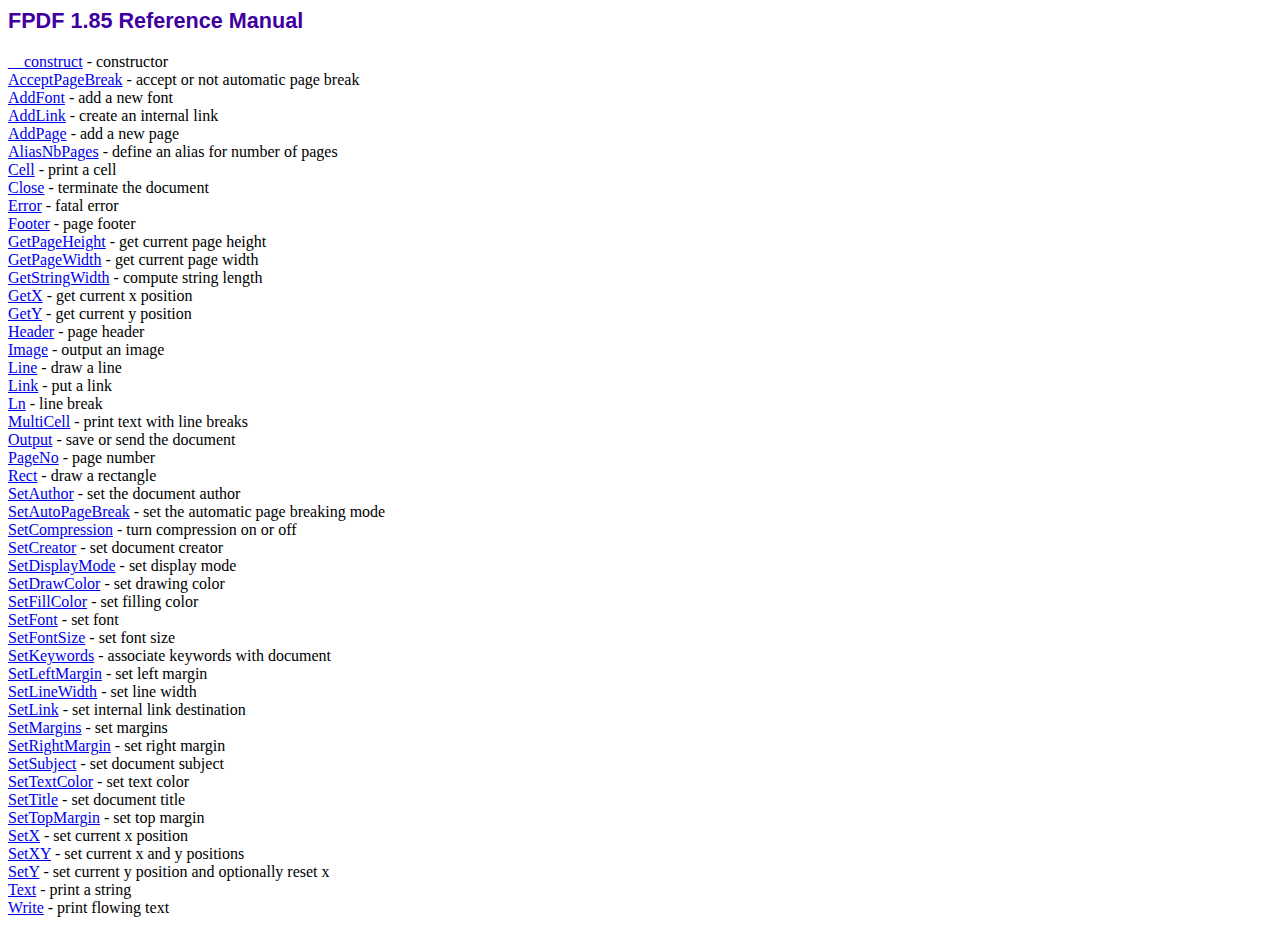
<file: doc/index.htm>
<!DOCTYPE html PUBLIC "-//W3C//DTD HTML 4.01 Transitional//EN">
<html>
<head>
<meta http-equiv="Content-Type" content="text/html; charset=ISO-8859-1">
<title>FPDF 1.85 Reference Manual</title>
<link type="text/css" rel="stylesheet" href="../fpdf.css">
</head>
<body>
<h1>FPDF 1.85 Reference Manual</h1>
<a href="__construct.htm">__construct</a> - constructor<br>
<a href="acceptpagebreak.htm">AcceptPageBreak</a> - accept or not automatic page break<br>
<a href="addfont.htm">AddFont</a> - add a new font<br>
<a href="addlink.htm">AddLink</a> - create an internal link<br>
<a href="addpage.htm">AddPage</a> - add a new page<br>
<a href="aliasnbpages.htm">AliasNbPages</a> - define an alias for number of pages<br>
<a href="cell.htm">Cell</a> - print a cell<br>
<a href="close.htm">Close</a> - terminate the document<br>
<a href="error.htm">Error</a> - fatal error<br>
<a href="footer.htm">Footer</a> - page footer<br>
<a href="getpageheight.htm">GetPageHeight</a> - get current page height<br>
<a href="getpagewidth.htm">GetPageWidth</a> - get current page width<br>
<a href="getstringwidth.htm">GetStringWidth</a> - compute string length<br>
<a href="getx.htm">GetX</a> - get current x position<br>
<a href="gety.htm">GetY</a> - get current y position<br>
<a href="header.htm">Header</a> - page header<br>
<a href="image.htm">Image</a> - output an image<br>
<a href="line.htm">Line</a> - draw a line<br>
<a href="link.htm">Link</a> - put a link<br>
<a href="ln.htm">Ln</a> - line break<br>
<a href="multicell.htm">MultiCell</a> - print text with line breaks<br>
<a href="output.htm">Output</a> - save or send the document<br>
<a href="pageno.htm">PageNo</a> - page number<br>
<a href="rect.htm">Rect</a> - draw a rectangle<br>
<a href="setauthor.htm">SetAuthor</a> - set the document author<br>
<a href="setautopagebreak.htm">SetAutoPageBreak</a> - set the automatic page breaking mode<br>
<a href="setcompression.htm">SetCompression</a> - turn compression on or off<br>
<a href="setcreator.htm">SetCreator</a> - set document creator<br>
<a href="setdisplaymode.htm">SetDisplayMode</a> - set display mode<br>
<a href="setdrawcolor.htm">SetDrawColor</a> - set drawing color<br>
<a href="setfillcolor.htm">SetFillColor</a> - set filling color<br>
<a href="setfont.htm">SetFont</a> - set font<br>
<a href="setfontsize.htm">SetFontSize</a> - set font size<br>
<a href="setkeywords.htm">SetKeywords</a> - associate keywords with document<br>
<a href="setleftmargin.htm">SetLeftMargin</a> - set left margin<br>
<a href="setlinewidth.htm">SetLineWidth</a> - set line width<br>
<a href="setlink.htm">SetLink</a> - set internal link destination<br>
<a href="setmargins.htm">SetMargins</a> - set margins<br>
<a href="setrightmargin.htm">SetRightMargin</a> - set right margin<br>
<a href="setsubject.htm">SetSubject</a> - set document subject<br>
<a href="settextcolor.htm">SetTextColor</a> - set text color<br>
<a href="settitle.htm">SetTitle</a> - set document title<br>
<a href="settopmargin.htm">SetTopMargin</a> - set top margin<br>
<a href="setx.htm">SetX</a> - set current x position<br>
<a href="setxy.htm">SetXY</a> - set current x and y positions<br>
<a href="sety.htm">SetY</a> - set current y position and optionally reset x<br>
<a href="text.htm">Text</a> - print a string<br>
<a href="write.htm">Write</a> - print flowing text<br>
</body>
</html>
</file>
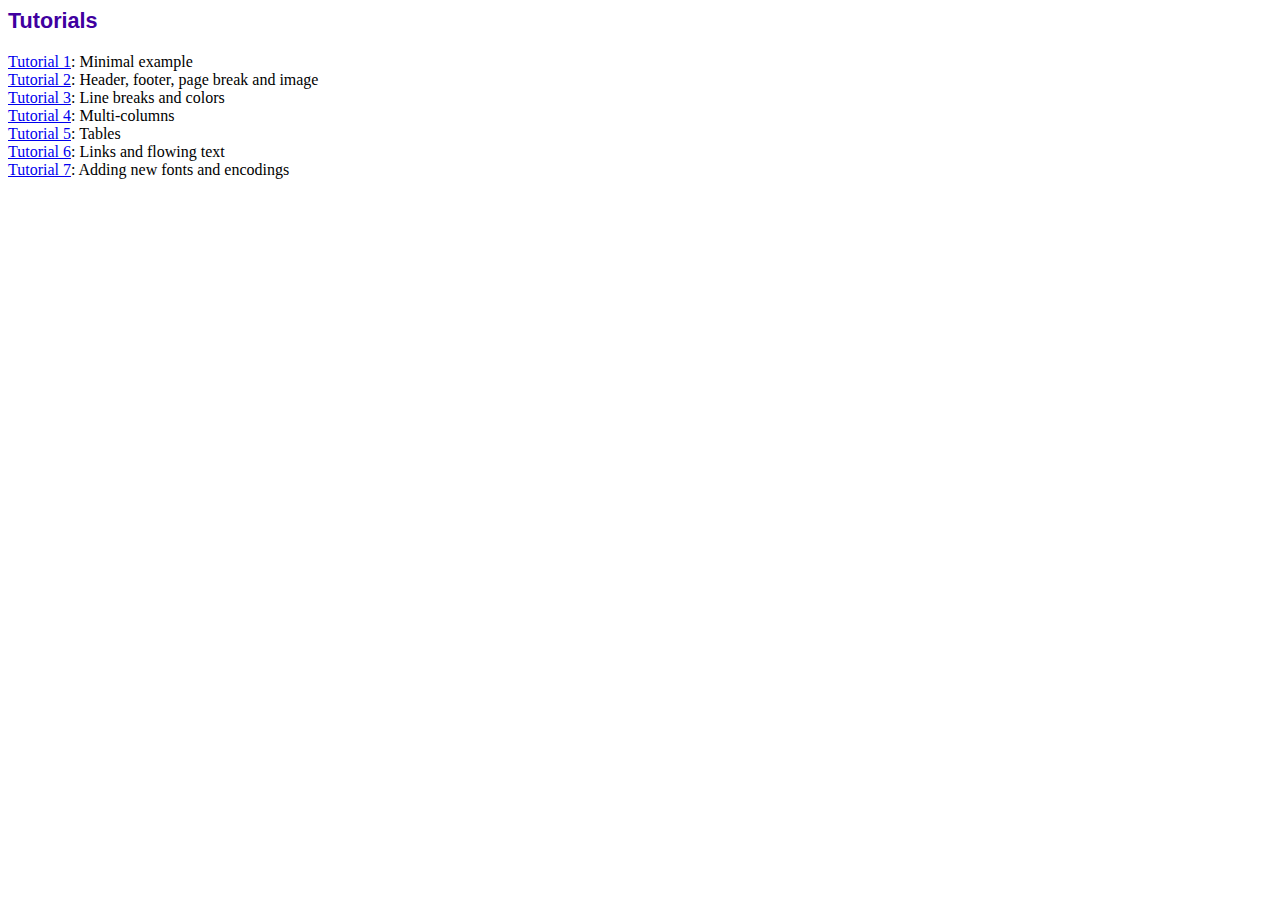
<file: tutorial/index.htm>
<!DOCTYPE html PUBLIC "-//W3C//DTD HTML 4.01 Transitional//EN">
<html>
<head>
<meta http-equiv="Content-Type" content="text/html; charset=ISO-8859-1">
<title>Tutorials</title>
<link type="text/css" rel="stylesheet" href="../fpdf.css">
</head>
<body>
<h1>Tutorials</h1>
<ul style="list-style-type:none; margin-left:0; padding-left:0">
<li><a href="tuto1.htm">Tutorial 1</a>: Minimal example</li>
<li><a href="tuto2.htm">Tutorial 2</a>: Header, footer, page break and image</li>
<li><a href="tuto3.htm">Tutorial 3</a>: Line breaks and colors</li>
<li><a href="tuto4.htm">Tutorial 4</a>: Multi-columns</li>
<li><a href="tuto5.htm">Tutorial 5</a>: Tables</li>
<li><a href="tuto6.htm">Tutorial 6</a>: Links and flowing text</li>
<li><a href="tuto7.htm">Tutorial 7</a>: Adding new fonts and encodings</li>
</ul>
</body>
</html>
</file>
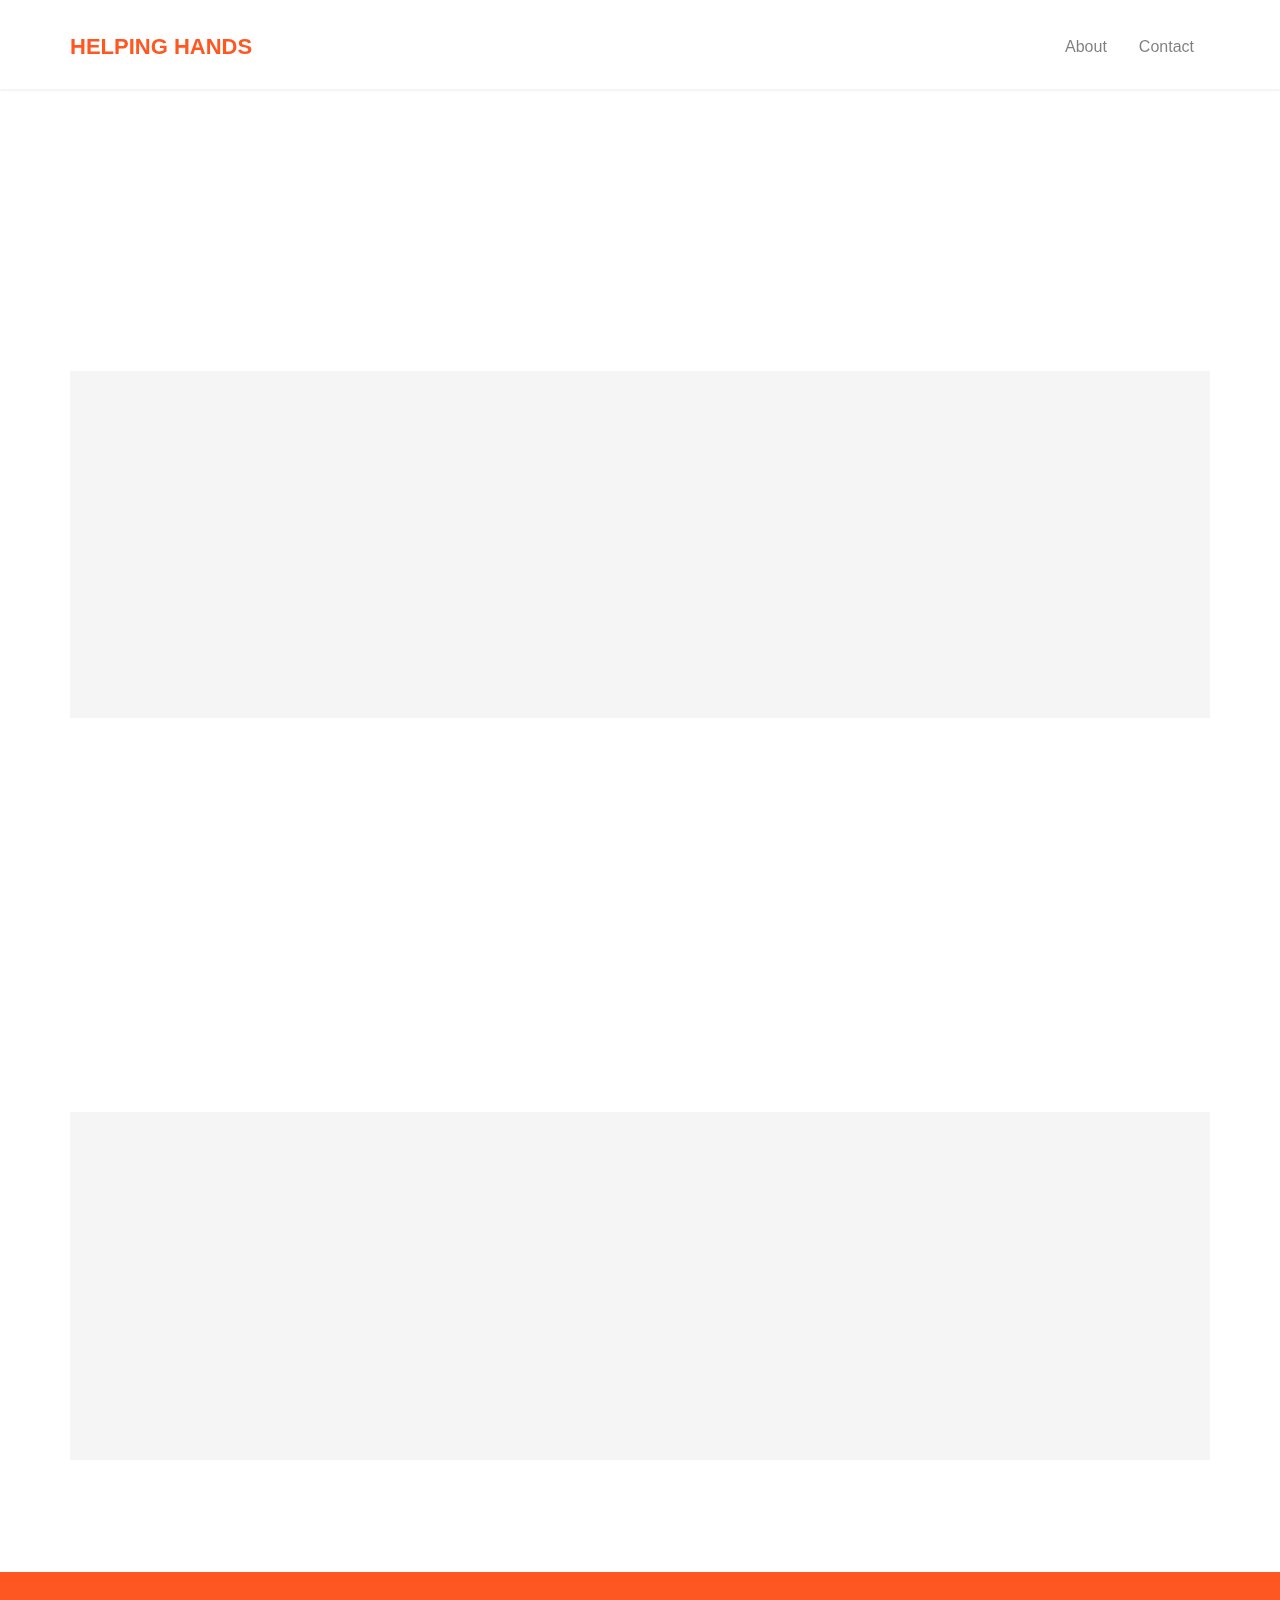
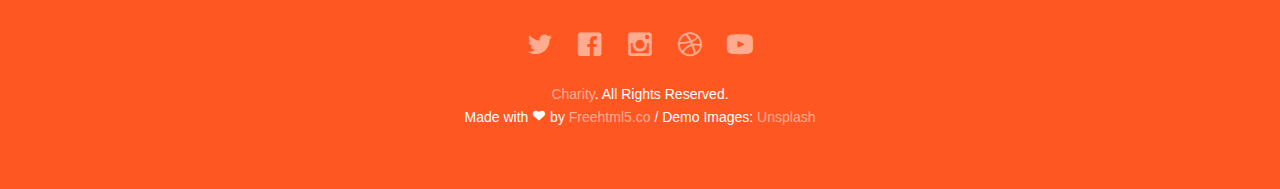
<file: about.html>
<!DOCTYPE html>
<html class="no-js"> 
<head>
	<meta charset="utf-8">
	<meta http-equiv="X-UA-Compatible" content="IE=edge">
	<title>About us</title>
	<meta name="viewport" content="width=device-width, initial-scale=1">
	<meta name="description" content="Free HTML5 Template by FREEHTML5.CO" />
	<meta name="keywords" content="free html5, free template, free bootstrap, html5, css3, mobile first, responsive" />
	<meta name="author" content="FREEHTML5.CO" />

  	<!-- Facebook and Twitter integration -->
	<meta property="og:title" content=""/>
	<meta property="og:image" content=""/>
	<meta property="og:url" content=""/>
	<meta property="og:site_name" content=""/>
	<meta property="og:description" content=""/>
	<meta name="twitter:title" content="" />
	<meta name="twitter:image" content="" />
	<meta name="twitter:url" content="" />
	<meta name="twitter:card" content="" />

	<!-- Place favicon.ico and apple-touch-icon.png in the root directory -->
	<link rel="shortcut icon" href="favicon.ico">

	<!-- Animate.css -->
	<link rel="stylesheet" href="css/animate.css">
	<!-- Icomoon Icon Fonts-->
	<link rel="stylesheet" href="css/icomoon.css">
	<!-- Bootstrap  -->
	<link rel="stylesheet" href="css/bootstrap.css">
	<!-- Superfish -->
	<link rel="stylesheet" href="css/superfish.css">
	<link rel="stylesheet" href="css/style.css">
	<!-- Modernizr JS -->
	<script src="js/modernizr-2.6.2.min.js"></script>

</head>
<body>
	<header id="fh5co-header-section" class="sticky-banner">
		<div class="container">
			<div class="nav-header">
				<a href="#" class="js-fh5co-nav-toggle fh5co-nav-toggle dark"><i></i></a>
				<h1 id="fh5co-logo"><a href="">Helping Hands</a></h1>
				<!-- START #fh5co-menu-wrap -->
				<nav id="fh5co-menu-wrap" role="navigation">
					<ul class="sf-menu" id="fh5co-primary-menu">
						<li><a href="about.html">About</a></li>
						<li><a href="contact.html">Contact</a></li>
					</ul>
				</nav>
			</div>
		</div>
	</header>
	<div id="fh5co-content-section">
		<div class="container">
			<div class="row">
				<div class="col-md-8 col-md-offset-2 text-center heading-section animate-box">
					<h3>Guided By</h3>
				</div>
			</div>
		</div>
		<div class="container">
			<div class="fh5co-section-gray">
				<div class="row" class="fh5co-section-gray">
					<div class="col-md-12" >
						<div class="fh5co-team text-center animate-box">
							<div>
								<h3>MR. CHIRAG NATHWANI</h3>
								<p><span>Professor</span></p>
								<p>nathwanichirag@gmail.com
								<p>Mo. +91 9033630293</p>
								</p>
							</div>
						</div>
					</div>
				</div>
			</div>
		</div>
	</div>

	<div id="fh5co-content-section">
		<div class="container">
			<div class="row">
				<div class="col-md-8 col-md-offset-2 text-center heading-section animate-box">
					<h3>Our Team</h3>
				</div>
			</div>
		</div>
		<div class="container">
			<div class="fh5co-section-gray">
				<div class="row" class="fh5co-section-gray">
					<div class="col-md-3" >
						<div class="fh5co-team text-center animate-box">
							<figure>
								<img src="images/reena.jpg" alt="user">
							</figure>
							<div>
								<h3>Goraniya Reena</h3>
								<p><span>Student</span></p>
								<p>goraniyareena1@gmail.com
								<p>Mo. +91 9313949461</p>
								</p>
							</div>
						</div>
					</div>
					<div class="col-md-3" >
						<div class="fh5co-team text-center animate-box">
							<figure>
								<img src="images/sejal.jpg" alt="user">
							</figure>
							<div>
								<h3>Odedara Sejal</h3>
								<p><span>Student</span></p>
								<p>sejalodedara455@gmail.com
								<p>Mo. +91 8200140945</p>
								</p>
							</div>
						</div>
					</div>
					<div class="col-md-3">
						<div class="fh5co-team text-center animate-box">
							<figure>
								<img src="images/vaibhavi.jpg" alt="user">
							</figure>
							<div>
								<h3>Zala Vaibhavi</h3>
								<p><span>Student</span></p>
								<p>vaibhavizala27@gmail.com
								<p>Mo. +91 7096562610</p>
								</p>
							</div>
						</div>
					</div>
					<div class="col-md-3">
						<div class="fh5co-team text-center animate-box">
							<figure>
								<img src="images/nehal.jpg" alt="user">
							</figure>
							<div>
								<h3>Jadeja Nehal</h3>
								<p><span>Student</span></p>
								<p>nehaljadeja2005@gmail.com
								<p>Mo. +91 8511797057</p>
								</p>
							</div>
						</div>
					</div>
				</div>
			</div>
		</div>
	</div>
	<footer>
		<div id="footer">
			<div class="container">
				<div class="row">
					<div class="col-md-6 col-md-offset-3 text-center">
						<p class="fh5co-social-icons">
							<a href="#"><i class="icon-twitter2"></i></a>
							<a href="#"><i class="icon-facebook2"></i></a>
							<a href="#"><i class="icon-instagram"></i></a>
							<a href="#"><i class="icon-dribbble2"></i></a>
							<a href="#"><i class="icon-youtube"></i></a>
						</p>
						<p><a href="#">Charity</a>. All Rights Reserved. <br>Made with <i class="icon-heart3"></i> by <a href="http://freehtml5.co/" target="_blank">Freehtml5.co</a> / Demo Images: <a href="https://unsplash.com/" target="_blank">Unsplash</a></p>
					</div>
				</div>
			</div>
		</div>
	</footer>

	<script src="js/jquery.min.js"></script>
	<!-- jQuery Easing -->
	<script src="js/jquery.easing.1.3.js"></script>
	<!-- Bootstrap -->
	<script src="js/bootstrap.min.js"></script>
	<!-- Waypoints -->
	<script src="js/jquery.waypoints.min.js"></script>
	<script src="js/sticky.js"></script>

	<!-- Stellar -->
	<script src="js/jquery.stellar.min.js"></script>
	<!-- Superfish -->
	<script src="js/hoverIntent.js"></script>
	<script src="js/superfish.js"></script>
	
	<!-- Main JS -->
	<script src="js/main.js"></script>

</body>
</html>
</file>
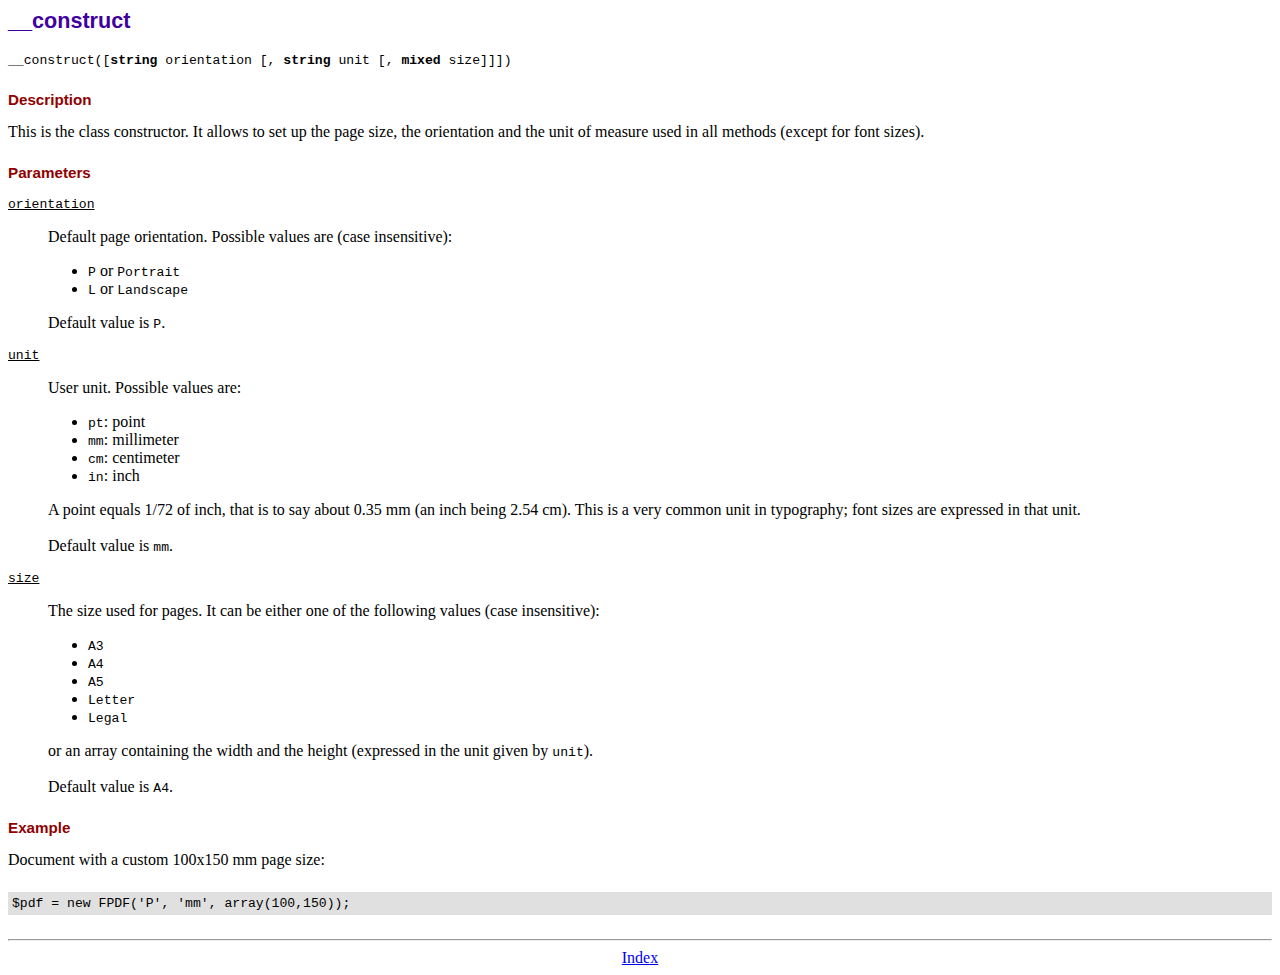
<file: doc/__construct.htm>
<!DOCTYPE html PUBLIC "-//W3C//DTD HTML 4.01 Transitional//EN">
<html>
<head>
<meta http-equiv="Content-Type" content="text/html; charset=ISO-8859-1">
<title>__construct</title>
<link type="text/css" rel="stylesheet" href="../fpdf.css">
</head>
<body>
<h1>__construct</h1>
<code>__construct([<b>string</b> orientation [, <b>string</b> unit [, <b>mixed</b> size]]])</code>
<h2>Description</h2>
This is the class constructor. It allows to set up the page size, the orientation and the
unit of measure used in all methods (except for font sizes).
<h2>Parameters</h2>
<dl class="param">
<dt><code>orientation</code></dt>
<dd>
Default page orientation. Possible values are (case insensitive):
<ul>
<li><code>P</code> or <code>Portrait</code></li>
<li><code>L</code> or <code>Landscape</code></li>
</ul>
Default value is <code>P</code>.
</dd>
<dt><code>unit</code></dt>
<dd>
User unit. Possible values are:
<ul>
<li><code>pt</code>: point</li>
<li><code>mm</code>: millimeter</li>
<li><code>cm</code>: centimeter</li>
<li><code>in</code>: inch</li>
</ul>
A point equals 1/72 of inch, that is to say about 0.35 mm (an inch being 2.54 cm). This
is a very common unit in typography; font sizes are expressed in that unit.
<br>
<br>
Default value is <code>mm</code>.
</dd>
<dt><code>size</code></dt>
<dd>
The size used for pages. It can be either one of the following values (case insensitive):
<ul>
<li><code>A3</code></li>
<li><code>A4</code></li>
<li><code>A5</code></li>
<li><code>Letter</code></li>
<li><code>Legal</code></li>
</ul>
or an array containing the width and the height (expressed in the unit given by <code>unit</code>).<br>
<br>
Default value is <code>A4</code>.
</dd>
</dl>
<h2>Example</h2>
Document with a custom 100x150 mm page size:
<div class="doc-source">
<pre><code>$pdf = new FPDF('P', 'mm', array(100,150));</code></pre>
</div>
<hr style="margin-top:1.5em">
<div style="text-align:center"><a href="index.htm">Index</a></div>
</body>
</html>
</file>
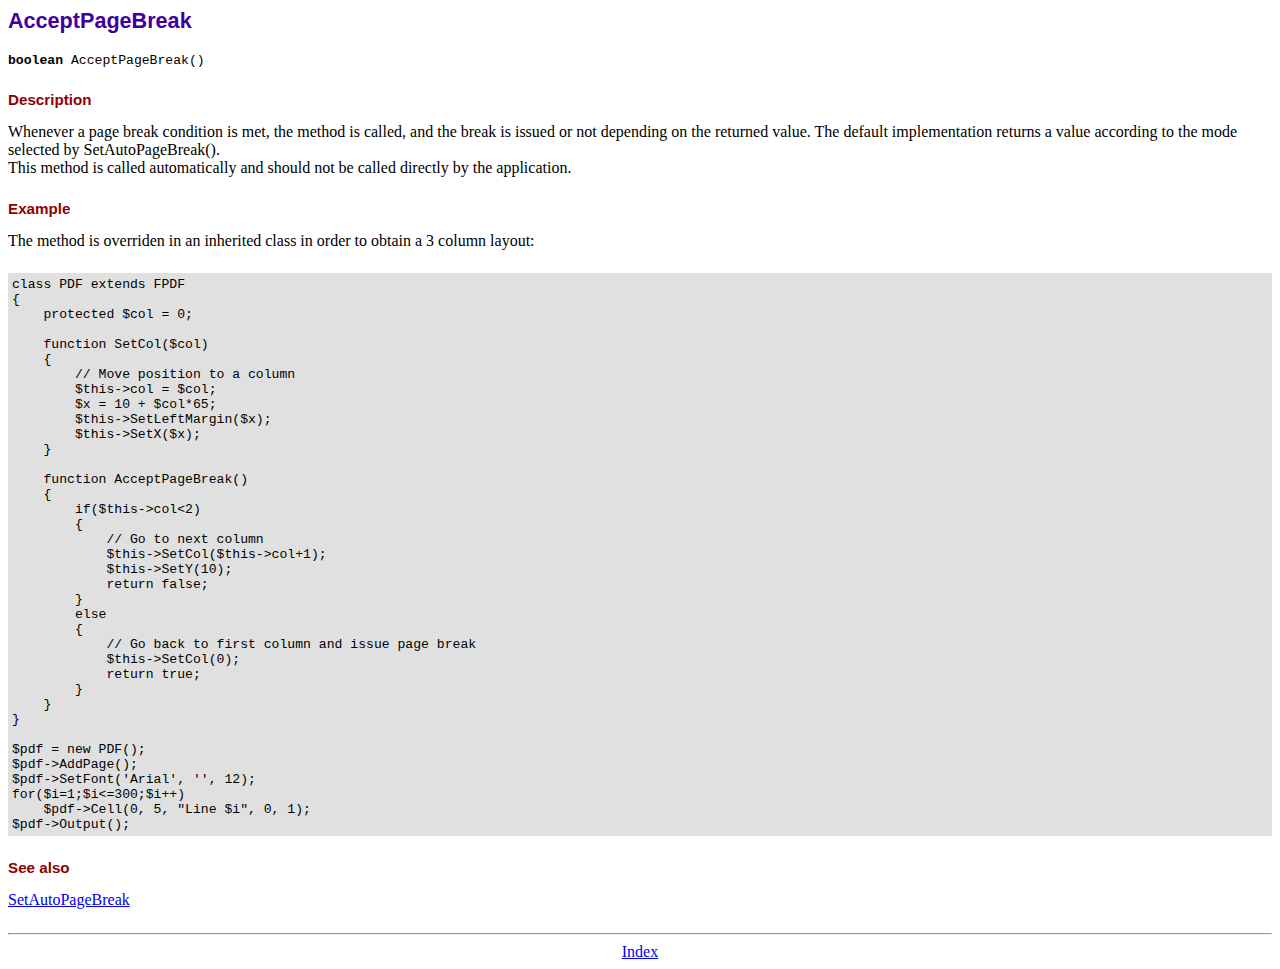
<file: doc/acceptpagebreak.htm>
<!DOCTYPE html PUBLIC "-//W3C//DTD HTML 4.01 Transitional//EN">
<html>
<head>
<meta http-equiv="Content-Type" content="text/html; charset=ISO-8859-1">
<title>AcceptPageBreak</title>
<link type="text/css" rel="stylesheet" href="../fpdf.css">
</head>
<body>
<h1>AcceptPageBreak</h1>
<code><b>boolean</b> AcceptPageBreak()</code>
<h2>Description</h2>
Whenever a page break condition is met, the method is called, and the break is issued or not
depending on the returned value. The default implementation returns a value according to the
mode selected by SetAutoPageBreak().
<br>
This method is called automatically and should not be called directly by the application.
<h2>Example</h2>
The method is overriden in an inherited class in order to obtain a 3 column layout:
<div class="doc-source">
<pre><code>class PDF extends FPDF
{
    protected $col = 0;

    function SetCol($col)
    {
        // Move position to a column
        $this-&gt;col = $col;
        $x = 10 + $col*65;
        $this-&gt;SetLeftMargin($x);
        $this-&gt;SetX($x);
    }

    function AcceptPageBreak()
    {
        if($this-&gt;col&lt;2)
        {
            // Go to next column
            $this-&gt;SetCol($this-&gt;col+1);
            $this-&gt;SetY(10);
            return false;
        }
        else
        {
            // Go back to first column and issue page break
            $this-&gt;SetCol(0);
            return true;
        }
    }
}

$pdf = new PDF();
$pdf-&gt;AddPage();
$pdf-&gt;SetFont('Arial', '', 12);
for($i=1;$i&lt;=300;$i++)
    $pdf-&gt;Cell(0, 5, "Line $i", 0, 1);
$pdf-&gt;Output();</code></pre>
</div>
<h2>See also</h2>
<a href="setautopagebreak.htm">SetAutoPageBreak</a>
<hr style="margin-top:1.5em">
<div style="text-align:center"><a href="index.htm">Index</a></div>
</body>
</html>
</file>
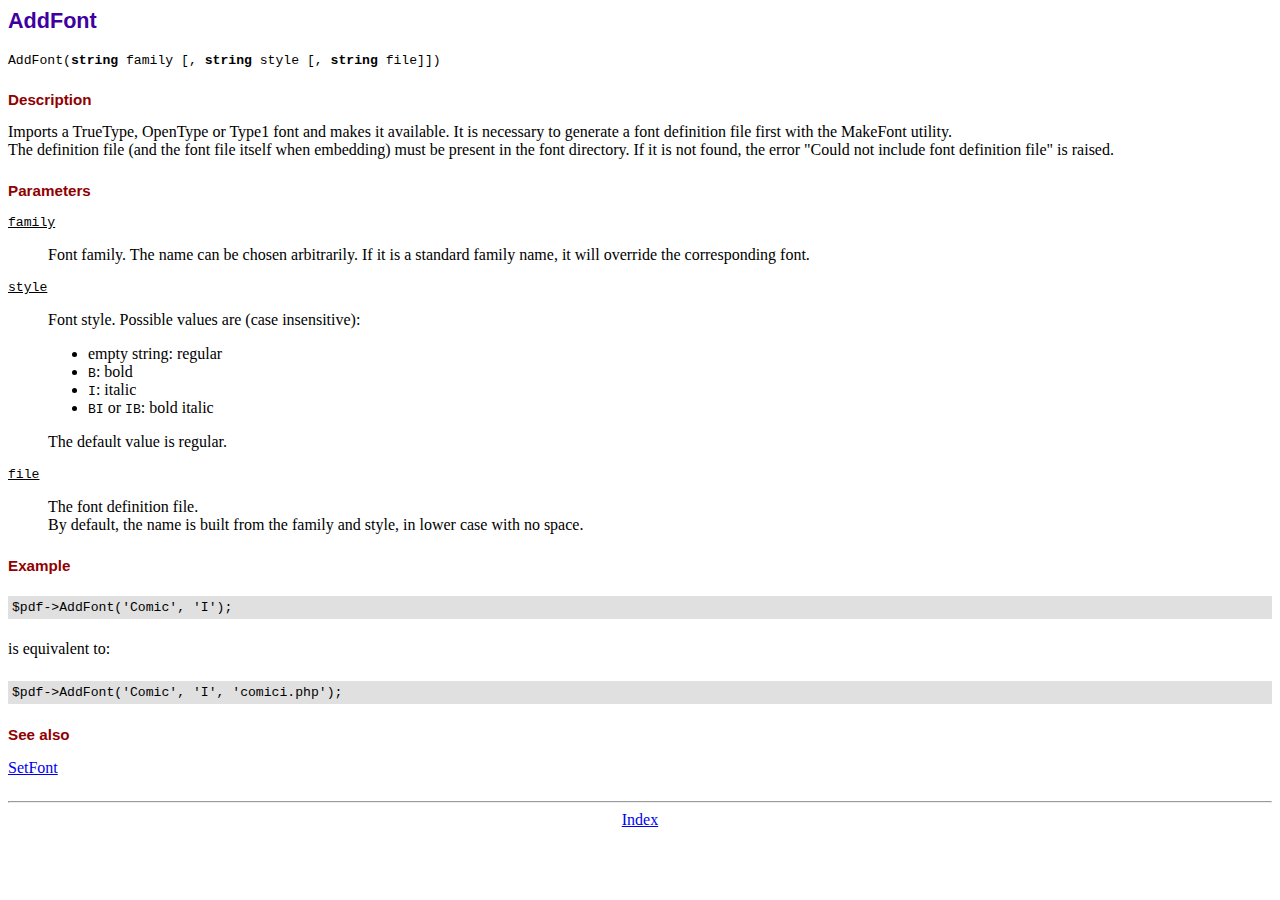
<file: doc/addfont.htm>
<!DOCTYPE html PUBLIC "-//W3C//DTD HTML 4.01 Transitional//EN">
<html>
<head>
<meta http-equiv="Content-Type" content="text/html; charset=ISO-8859-1">
<title>AddFont</title>
<link type="text/css" rel="stylesheet" href="../fpdf.css">
</head>
<body>
<h1>AddFont</h1>
<code>AddFont(<b>string</b> family [, <b>string</b> style [, <b>string</b> file]])</code>
<h2>Description</h2>
Imports a TrueType, OpenType or Type1 font and makes it available. It is necessary to generate a font
definition file first with the MakeFont utility.
<br>
The definition file (and the font file itself when embedding) must be present in the font directory.
If it is not found, the error "Could not include font definition file" is raised.
<h2>Parameters</h2>
<dl class="param">
<dt><code>family</code></dt>
<dd>
Font family. The name can be chosen arbitrarily. If it is a standard family name, it will
override the corresponding font.
</dd>
<dt><code>style</code></dt>
<dd>
Font style. Possible values are (case insensitive):
<ul>
<li>empty string: regular</li>
<li><code>B</code>: bold</li>
<li><code>I</code>: italic</li>
<li><code>BI</code> or <code>IB</code>: bold italic</li>
</ul>
The default value is regular.
</dd>
<dt><code>file</code></dt>
<dd>
The font definition file.
<br>
By default, the name is built from the family and style, in lower case with no space.
</dd>
</dl>
<h2>Example</h2>
<div class="doc-source">
<pre><code>$pdf-&gt;AddFont('Comic', 'I');</code></pre>
</div>
is equivalent to:
<div class="doc-source">
<pre><code>$pdf-&gt;AddFont('Comic', 'I', 'comici.php');</code></pre>
</div>
<h2>See also</h2>
<a href="setfont.htm">SetFont</a>
<hr style="margin-top:1.5em">
<div style="text-align:center"><a href="index.htm">Index</a></div>
</body>
</html>
</file>
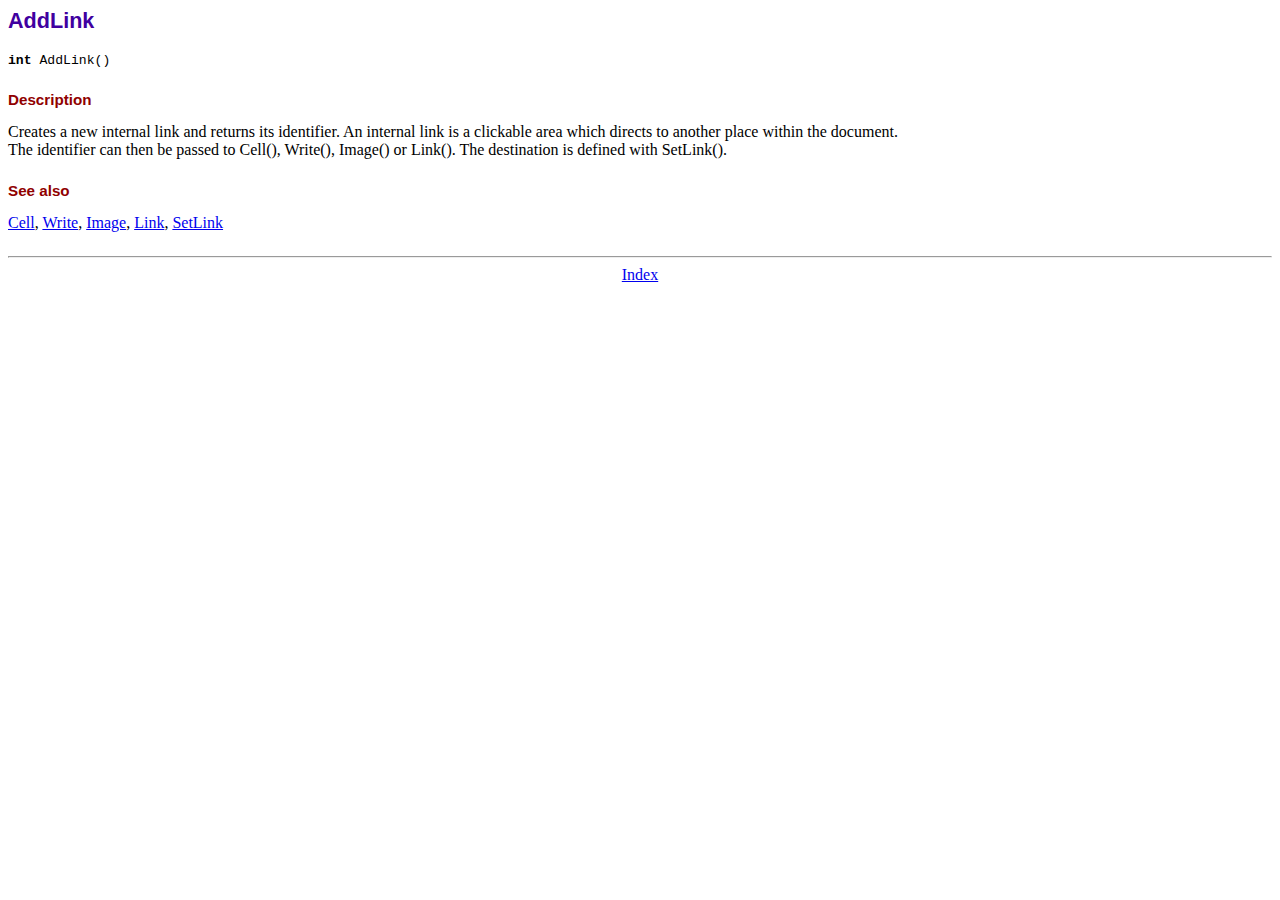
<file: doc/addlink.htm>
<!DOCTYPE html PUBLIC "-//W3C//DTD HTML 4.01 Transitional//EN">
<html>
<head>
<meta http-equiv="Content-Type" content="text/html; charset=ISO-8859-1">
<title>AddLink</title>
<link type="text/css" rel="stylesheet" href="../fpdf.css">
</head>
<body>
<h1>AddLink</h1>
<code><b>int</b> AddLink()</code>
<h2>Description</h2>
Creates a new internal link and returns its identifier. An internal link is a clickable area
which directs to another place within the document.
<br>
The identifier can then be passed to Cell(), Write(), Image() or Link(). The destination is
defined with SetLink().
<h2>See also</h2>
<a href="cell.htm">Cell</a>,
<a href="write.htm">Write</a>,
<a href="image.htm">Image</a>,
<a href="link.htm">Link</a>,
<a href="setlink.htm">SetLink</a>
<hr style="margin-top:1.5em">
<div style="text-align:center"><a href="index.htm">Index</a></div>
</body>
</html>
</file>
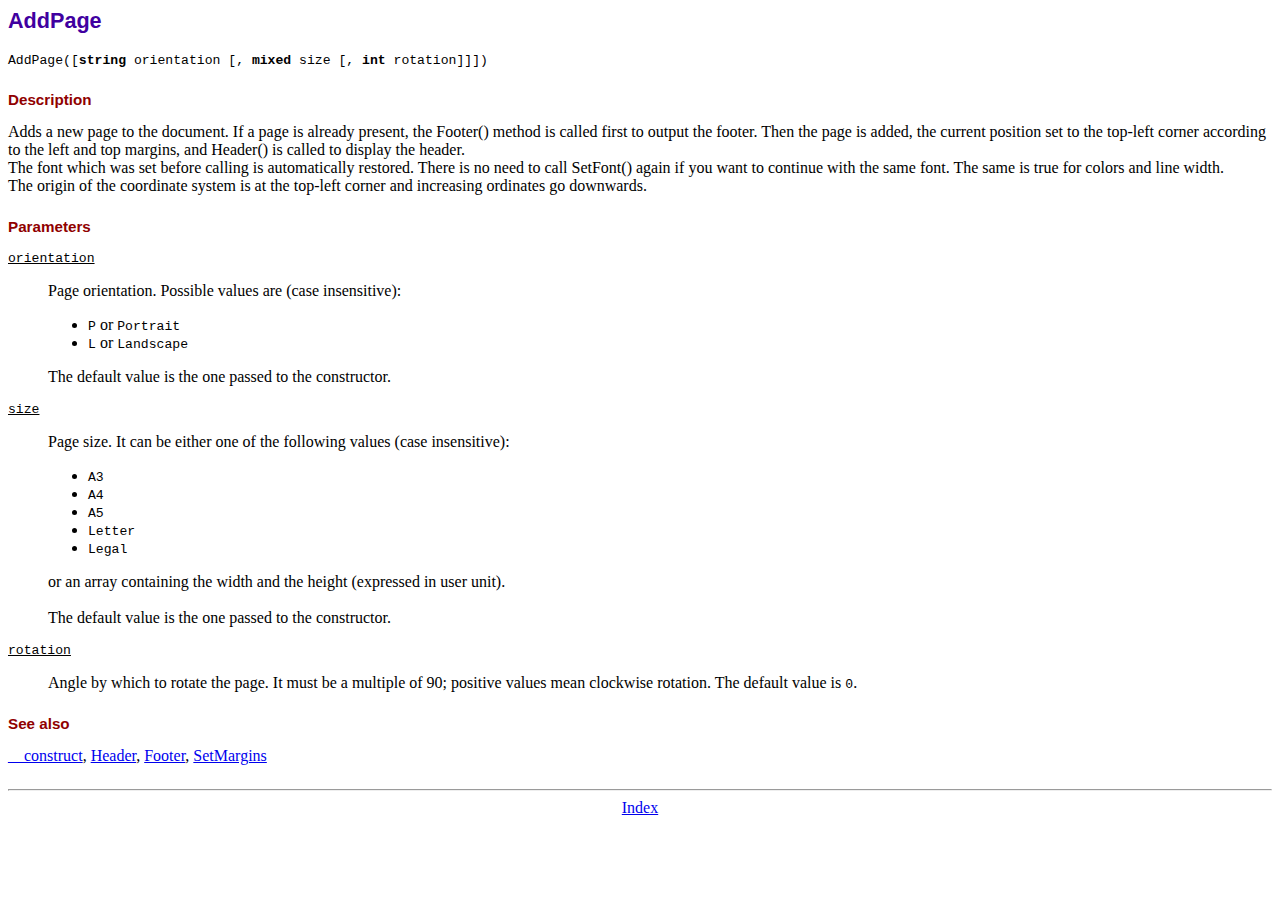
<file: doc/addpage.htm>
<!DOCTYPE html PUBLIC "-//W3C//DTD HTML 4.01 Transitional//EN">
<html>
<head>
<meta http-equiv="Content-Type" content="text/html; charset=ISO-8859-1">
<title>AddPage</title>
<link type="text/css" rel="stylesheet" href="../fpdf.css">
</head>
<body>
<h1>AddPage</h1>
<code>AddPage([<b>string</b> orientation [, <b>mixed</b> size [, <b>int</b> rotation]]])</code>
<h2>Description</h2>
Adds a new page to the document. If a page is already present, the Footer() method is called
first to output the footer. Then the page is added, the current position set to the top-left
corner according to the left and top margins, and Header() is called to display the header.
<br>
The font which was set before calling is automatically restored. There is no need to call
SetFont() again if you want to continue with the same font. The same is true for colors and
line width.
<br>
The origin of the coordinate system is at the top-left corner and increasing ordinates go
downwards.
<h2>Parameters</h2>
<dl class="param">
<dt><code>orientation</code></dt>
<dd>
Page orientation. Possible values are (case insensitive):
<ul>
<li><code>P</code> or <code>Portrait</code></li>
<li><code>L</code> or <code>Landscape</code></li>
</ul>
The default value is the one passed to the constructor.
</dd>
<dt><code>size</code></dt>
<dd>
Page size. It can be either one of the following values (case insensitive):
<ul>
<li><code>A3</code></li>
<li><code>A4</code></li>
<li><code>A5</code></li>
<li><code>Letter</code></li>
<li><code>Legal</code></li>
</ul>
or an array containing the width and the height (expressed in user unit).<br>
<br>
The default value is the one passed to the constructor.
</dd>
<dt><code>rotation</code></dt>
<dd>
Angle by which to rotate the page. It must be a multiple of 90; positive values
mean clockwise rotation. The default value is <code>0</code>.
</dd>
</dl>
<h2>See also</h2>
<a href="__construct.htm">__construct</a>,
<a href="header.htm">Header</a>,
<a href="footer.htm">Footer</a>,
<a href="setmargins.htm">SetMargins</a>
<hr style="margin-top:1.5em">
<div style="text-align:center"><a href="index.htm">Index</a></div>
</body>
</html>
</file>
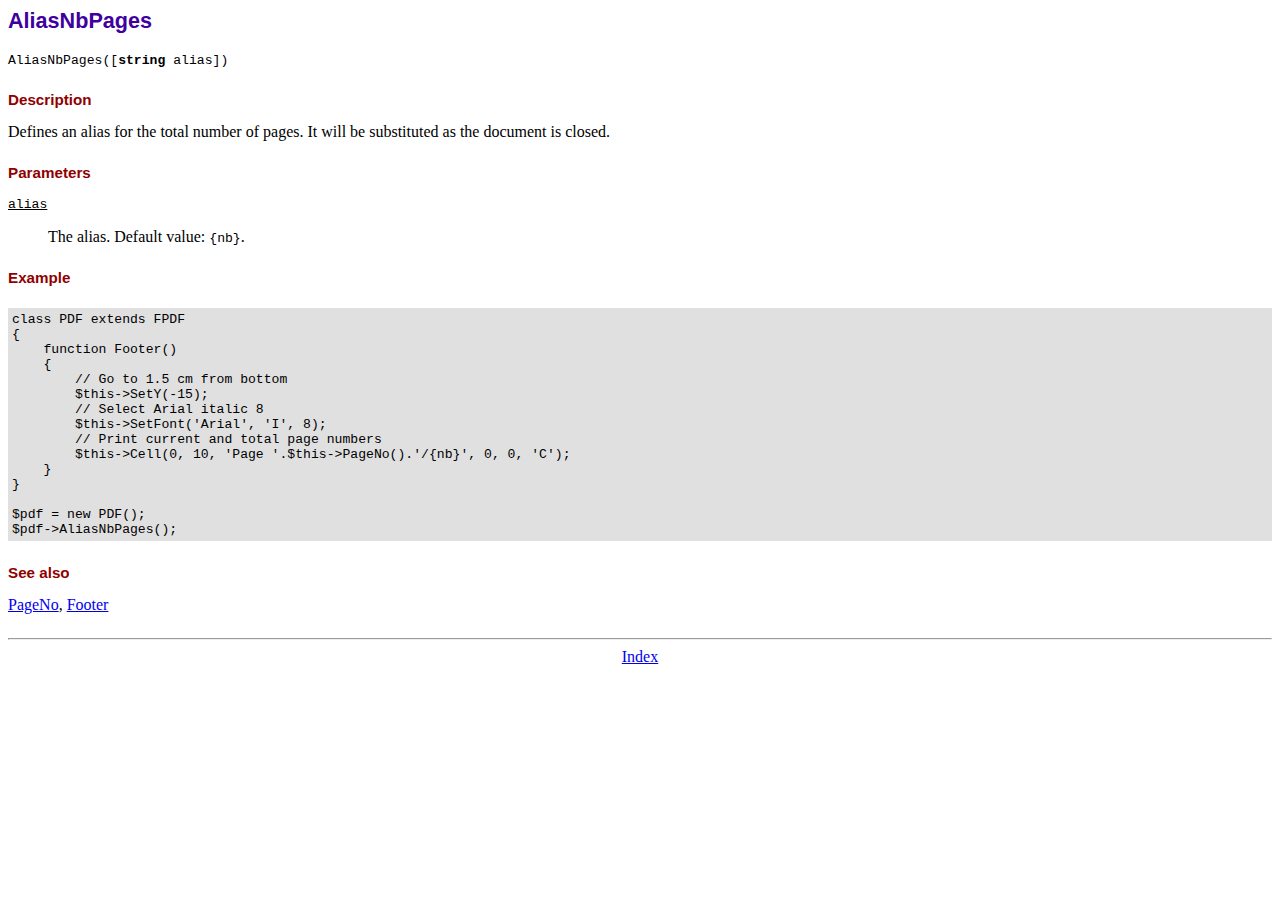
<file: doc/aliasnbpages.htm>
<!DOCTYPE html PUBLIC "-//W3C//DTD HTML 4.01 Transitional//EN">
<html>
<head>
<meta http-equiv="Content-Type" content="text/html; charset=ISO-8859-1">
<title>AliasNbPages</title>
<link type="text/css" rel="stylesheet" href="../fpdf.css">
</head>
<body>
<h1>AliasNbPages</h1>
<code>AliasNbPages([<b>string</b> alias])</code>
<h2>Description</h2>
Defines an alias for the total number of pages. It will be substituted as the document is
closed.
<h2>Parameters</h2>
<dl class="param">
<dt><code>alias</code></dt>
<dd>
The alias. Default value: <code>{nb}</code>.
</dd>
</dl>
<h2>Example</h2>
<div class="doc-source">
<pre><code>class PDF extends FPDF
{
    function Footer()
    {
        // Go to 1.5 cm from bottom
        $this-&gt;SetY(-15);
        // Select Arial italic 8
        $this-&gt;SetFont('Arial', 'I', 8);
        // Print current and total page numbers
        $this-&gt;Cell(0, 10, 'Page '.$this-&gt;PageNo().'/{nb}', 0, 0, 'C');
    }
}

$pdf = new PDF();
$pdf-&gt;AliasNbPages();</code></pre>
</div>
<h2>See also</h2>
<a href="pageno.htm">PageNo</a>,
<a href="footer.htm">Footer</a>
<hr style="margin-top:1.5em">
<div style="text-align:center"><a href="index.htm">Index</a></div>
</body>
</html>
</file>
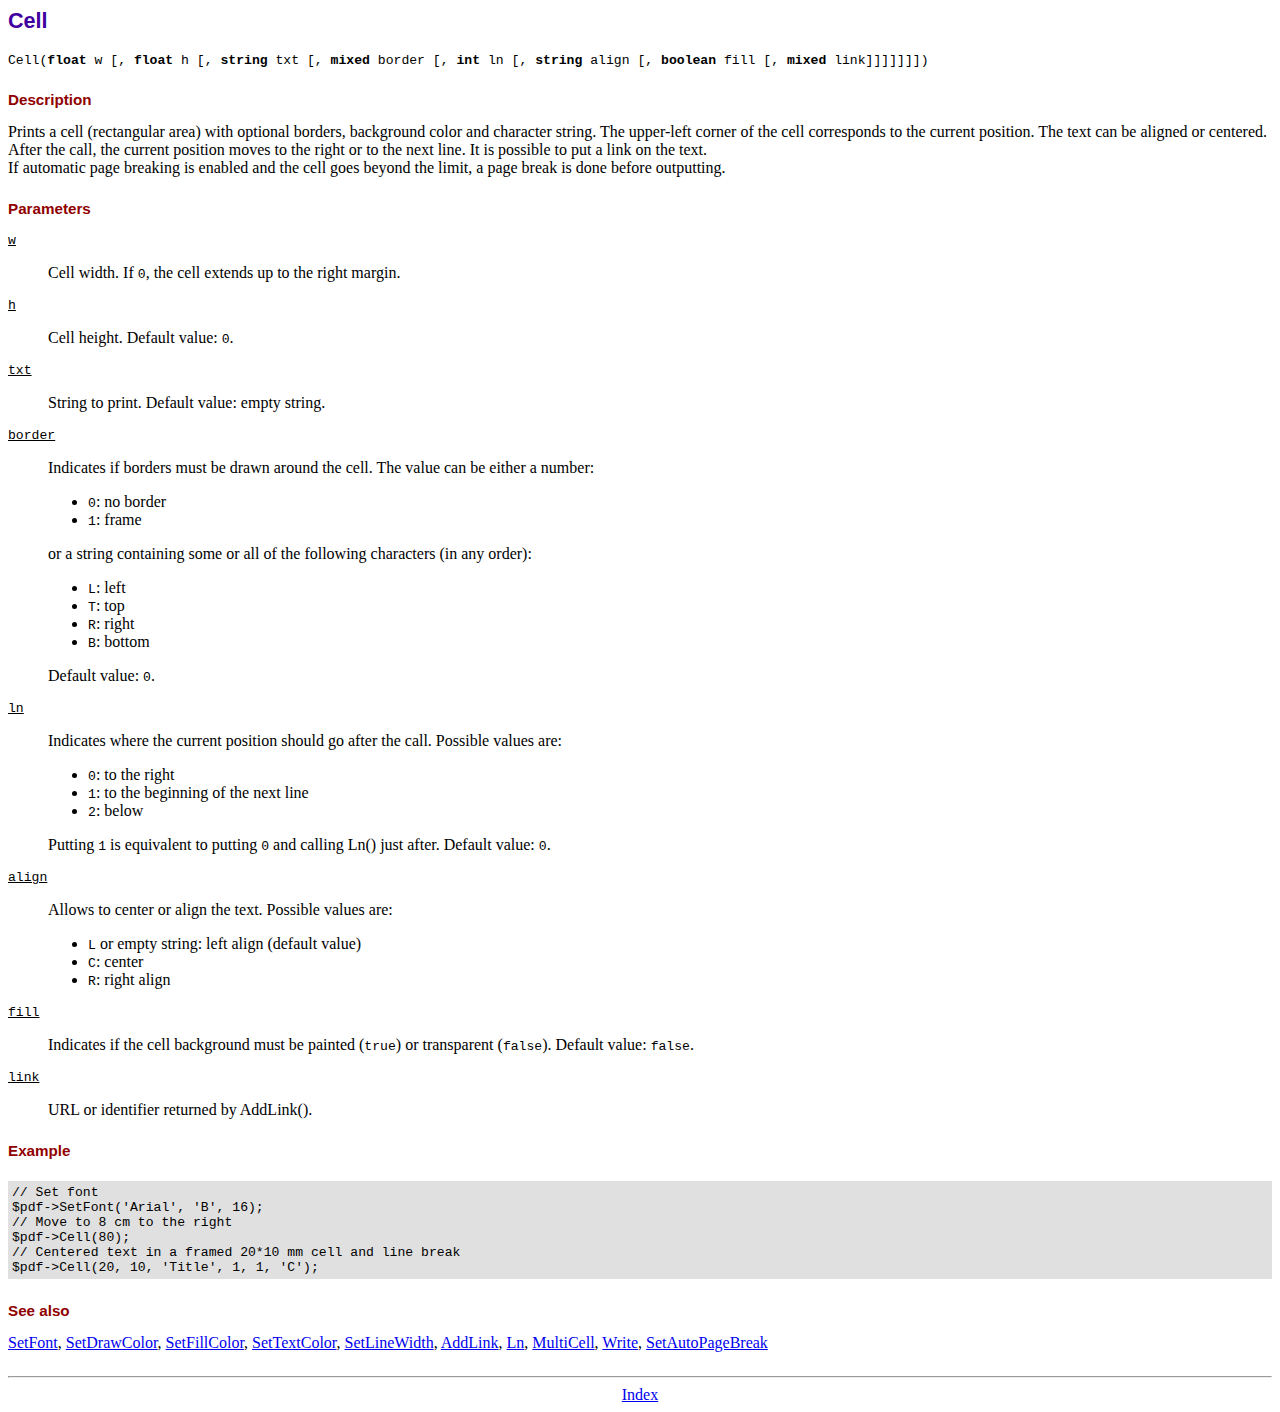
<file: doc/cell.htm>
<!DOCTYPE html PUBLIC "-//W3C//DTD HTML 4.01 Transitional//EN">
<html>
<head>
<meta http-equiv="Content-Type" content="text/html; charset=ISO-8859-1">
<title>Cell</title>
<link type="text/css" rel="stylesheet" href="../fpdf.css">
</head>
<body>
<h1>Cell</h1>
<code>Cell(<b>float</b> w [, <b>float</b> h [, <b>string</b> txt [, <b>mixed</b> border [, <b>int</b> ln [, <b>string</b> align [, <b>boolean</b> fill [, <b>mixed</b> link]]]]]]])</code>
<h2>Description</h2>
Prints a cell (rectangular area) with optional borders, background color and character string.
The upper-left corner of the cell corresponds to the current position. The text can be aligned
or centered. After the call, the current position moves to the right or to the next line. It is
possible to put a link on the text.
<br>
If automatic page breaking is enabled and the cell goes beyond the limit, a page break is
done before outputting.
<h2>Parameters</h2>
<dl class="param">
<dt><code>w</code></dt>
<dd>
Cell width. If <code>0</code>, the cell extends up to the right margin.
</dd>
<dt><code>h</code></dt>
<dd>
Cell height.
Default value: <code>0</code>.
</dd>
<dt><code>txt</code></dt>
<dd>
String to print.
Default value: empty string.
</dd>
<dt><code>border</code></dt>
<dd>
Indicates if borders must be drawn around the cell. The value can be either a number:
<ul>
<li><code>0</code>: no border</li>
<li><code>1</code>: frame</li>
</ul>
or a string containing some or all of the following characters (in any order):
<ul>
<li><code>L</code>: left</li>
<li><code>T</code>: top</li>
<li><code>R</code>: right</li>
<li><code>B</code>: bottom</li>
</ul>
Default value: <code>0</code>.
</dd>
<dt><code>ln</code></dt>
<dd>
Indicates where the current position should go after the call. Possible values are:
<ul>
<li><code>0</code>: to the right</li>
<li><code>1</code>: to the beginning of the next line</li>
<li><code>2</code>: below</li>
</ul>
Putting <code>1</code> is equivalent to putting <code>0</code> and calling Ln() just after.
Default value: <code>0</code>.
</dd>
<dt><code>align</code></dt>
<dd>
Allows to center or align the text. Possible values are:
<ul>
<li><code>L</code> or empty string: left align (default value)</li>
<li><code>C</code>: center</li>
<li><code>R</code>: right align</li>
</ul>
</dd>
<dt><code>fill</code></dt>
<dd>
Indicates if the cell background must be painted (<code>true</code>) or transparent (<code>false</code>).
Default value: <code>false</code>.
</dd>
<dt><code>link</code></dt>
<dd>
URL or identifier returned by AddLink().
</dd>
</dl>
<h2>Example</h2>
<div class="doc-source">
<pre><code>// Set font
$pdf-&gt;SetFont('Arial', 'B', 16);
// Move to 8 cm to the right
$pdf-&gt;Cell(80);
// Centered text in a framed 20*10 mm cell and line break
$pdf-&gt;Cell(20, 10, 'Title', 1, 1, 'C');</code></pre>
</div>
<h2>See also</h2>
<a href="setfont.htm">SetFont</a>,
<a href="setdrawcolor.htm">SetDrawColor</a>,
<a href="setfillcolor.htm">SetFillColor</a>,
<a href="settextcolor.htm">SetTextColor</a>,
<a href="setlinewidth.htm">SetLineWidth</a>,
<a href="addlink.htm">AddLink</a>,
<a href="ln.htm">Ln</a>,
<a href="multicell.htm">MultiCell</a>,
<a href="write.htm">Write</a>,
<a href="setautopagebreak.htm">SetAutoPageBreak</a>
<hr style="margin-top:1.5em">
<div style="text-align:center"><a href="index.htm">Index</a></div>
</body>
</html>
</file>
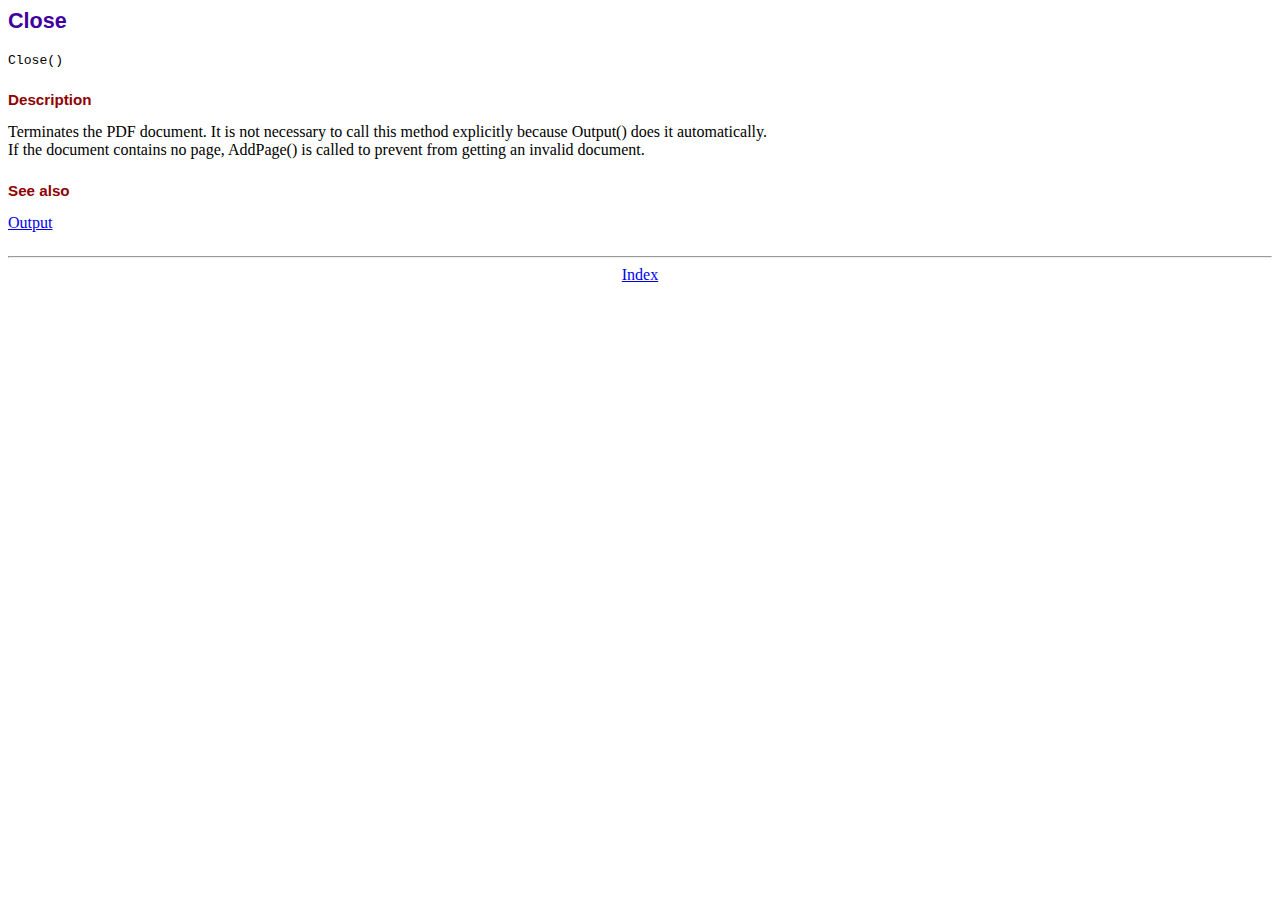
<file: doc/close.htm>
<!DOCTYPE html PUBLIC "-//W3C//DTD HTML 4.01 Transitional//EN">
<html>
<head>
<meta http-equiv="Content-Type" content="text/html; charset=ISO-8859-1">
<title>Close</title>
<link type="text/css" rel="stylesheet" href="../fpdf.css">
</head>
<body>
<h1>Close</h1>
<code>Close()</code>
<h2>Description</h2>
Terminates the PDF document. It is not necessary to call this method explicitly because Output()
does it automatically.
<br>
If the document contains no page, AddPage() is called to prevent from getting an invalid document.
<h2>See also</h2>
<a href="output.htm">Output</a>
<hr style="margin-top:1.5em">
<div style="text-align:center"><a href="index.htm">Index</a></div>
</body>
</html>
</file>
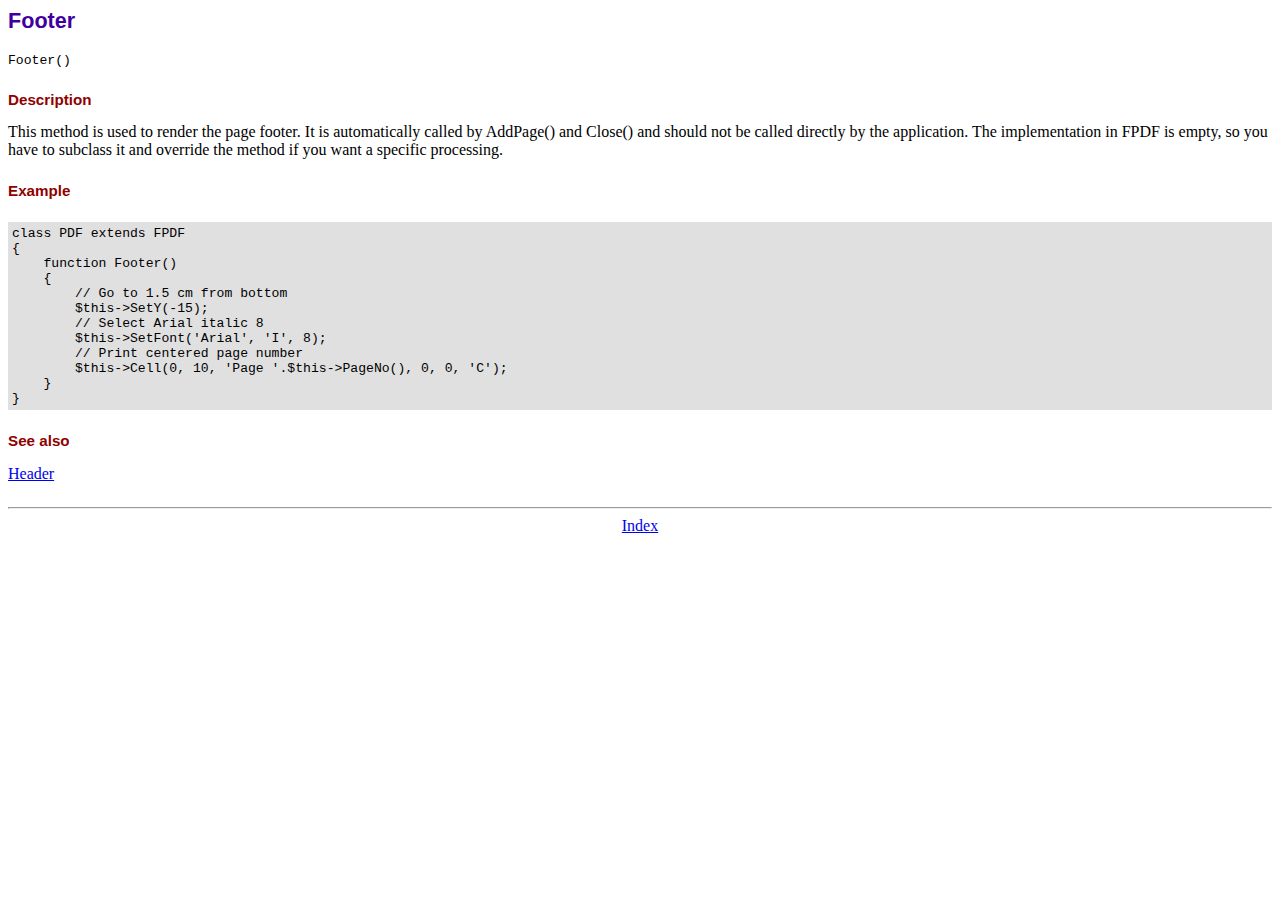
<file: doc/footer.htm>
<!DOCTYPE html PUBLIC "-//W3C//DTD HTML 4.01 Transitional//EN">
<html>
<head>
<meta http-equiv="Content-Type" content="text/html; charset=ISO-8859-1">
<title>Footer</title>
<link type="text/css" rel="stylesheet" href="../fpdf.css">
</head>
<body>
<h1>Footer</h1>
<code>Footer()</code>
<h2>Description</h2>
This method is used to render the page footer. It is automatically called by AddPage() and
Close() and should not be called directly by the application. The implementation in FPDF is
empty, so you have to subclass it and override the method if you want a specific processing.
<h2>Example</h2>
<div class="doc-source">
<pre><code>class PDF extends FPDF
{
    function Footer()
    {
        // Go to 1.5 cm from bottom
        $this-&gt;SetY(-15);
        // Select Arial italic 8
        $this-&gt;SetFont('Arial', 'I', 8);
        // Print centered page number
        $this-&gt;Cell(0, 10, 'Page '.$this-&gt;PageNo(), 0, 0, 'C');
    }
}</code></pre>
</div>
<h2>See also</h2>
<a href="header.htm">Header</a>
<hr style="margin-top:1.5em">
<div style="text-align:center"><a href="index.htm">Index</a></div>
</body>
</html>
</file>
<file: fpdf.css>
body {font-family:"Times New Roman",serif}
h1 {font:bold 135% Arial,sans-serif; color:#4000A0; margin-bottom:0.9em}
h2 {font:bold 95% Arial,sans-serif; color:#900000; margin-top:1.5em; margin-bottom:1em}
dl.param dt {text-decoration:underline}
dl.param dd {margin-top:1em; margin-bottom:1em}
dl.param ul {margin-top:1em; margin-bottom:1em}
tt, code, kbd {font-family:"Courier New",Courier,monospace; font-size:82%}
div.source {margin-top:1.4em; margin-bottom:1.3em}
div.source pre {display:table; border:1px solid #24246A; width:100%; margin:0em; font-family:inherit; font-size:100%}
div.source code {display:block; border:1px solid #C5C5EC; background-color:#F0F5FF; padding:6px; color:#000000}
div.doc-source {margin-top:1.4em; margin-bottom:1.3em}
div.doc-source pre {display:table; width:100%; margin:0em; font-family:inherit; font-size:100%}
div.doc-source code {display:block; background-color:#E0E0E0; padding:4px}
.kw {color:#000080; font-weight:bold}
.str {color:#CC0000}
.cmt {color:#008000}
p.demo {text-align:center; margin-top:-0.9em}
a.demo {text-decoration:none; font-weight:bold; color:#0000CC}
a.demo:link {text-decoration:none; font-weight:bold; color:#0000CC}
a.demo:hover {text-decoration:none; font-weight:bold; color:#0000FF}
a.demo:active {text-decoration:none; font-weight:bold; color:#0000FF}
</file>
<file: css/icomoon.css>
@font-face {
    font-family: 'icomoon';
    src:    url('fonts/icomoon.eot?1oniuf');
    src:    url('fonts/icomoon.eot?1oniuf#iefix') format('embedded-opentype'),
        url('fonts/icomoon.ttf?1oniuf') format('truetype'),
        url('fonts/icomoon.woff?1oniuf') format('woff'),
        url('fonts/icomoon.svg?1oniuf#icomoon') format('svg');
    font-weight: normal;
    font-style: normal;
}

[class^="icon-"], [class*=" icon-"] {
    /* use !important to prevent issues with browser extensions that change fonts */
    font-family: 'icomoon' !important;
    speak: none;
    font-style: normal;
    font-weight: normal;
    font-variant: normal;
    text-transform: none;
    line-height: 1;

    /* Better Font Rendering =========== */
    -webkit-font-smoothing: antialiased;
    -moz-osx-font-smoothing: grayscale;
}

.icon-mobile:before {
    content: "\e000";
}
.icon-laptop:before {
    content: "\e001";
}
.icon-desktop:before {
    content: "\e002";
}
.icon-tablet:before {
    content: "\e003";
}
.icon-phone:before {
    content: "\e004";
}
.icon-document:before {
    content: "\e005";
}
.icon-documents:before {
    content: "\e006";
}
.icon-search:before {
    content: "\e007";
}
.icon-clipboard:before {
    content: "\e008";
}
.icon-newspaper:before {
    content: "\e009";
}
.icon-notebook:before {
    content: "\e00a";
}
.icon-book-open:before {
    content: "\e00b";
}
.icon-browser:before {
    content: "\e00c";
}
.icon-calendar:before {
    content: "\e00d";
}
.icon-presentation:before {
    content: "\e00e";
}
.icon-picture:before {
    content: "\e00f";
}
.icon-pictures:before {
    content: "\e010";
}
.icon-video:before {
    content: "\e011";
}
.icon-camera:before {
    content: "\e012";
}
.icon-printer:before {
    content: "\e013";
}
.icon-toolbox:before {
    content: "\e014";
}
.icon-briefcase:before {
    content: "\e015";
}
.icon-wallet:before {
    content: "\e016";
}
.icon-gift:before {
    content: "\e017";
}
.icon-bargraph:before {
    content: "\e018";
}
.icon-grid:before {
    content: "\e019";
}
.icon-expand:before {
    content: "\e01a";
}
.icon-focus:before {
    content: "\e01b";
}
.icon-edit:before {
    content: "\e01c";
}
.icon-adjustments:before {
    content: "\e01d";
}
.icon-ribbon:before {
    content: "\e01e";
}
.icon-hourglass:before {
    content: "\e01f";
}
.icon-lock:before {
    content: "\e020";
}
.icon-megaphone:before {
    content: "\e021";
}
.icon-shield:before {
    content: "\e022";
}
.icon-trophy:before {
    content: "\e023";
}
.icon-flag:before {
    content: "\e024";
}
.icon-map:before {
    content: "\e025";
}
.icon-puzzle:before {
    content: "\e026";
}
.icon-basket:before {
    content: "\e027";
}
.icon-envelope:before {
    content: "\e028";
}
.icon-streetsign:before {
    content: "\e029";
}
.icon-telescope:before {
    content: "\e02a";
}
.icon-gears:before {
    content: "\e02b";
}
.icon-key:before {
    content: "\e02c";
}
.icon-paperclip:before {
    content: "\e02d";
}
.icon-attachment:before {
    content: "\e02e";
}
.icon-pricetags:before {
    content: "\e02f";
}
.icon-lightbulb:before {
    content: "\e030";
}
.icon-layers:before {
    content: "\e031";
}
.icon-pencil:before {
    content: "\e032";
}
.icon-tools:before {
    content: "\e033";
}
.icon-tools-2:before {
    content: "\e034";
}
.icon-scissors:before {
    content: "\e035";
}
.icon-paintbrush:before {
    content: "\e036";
}
.icon-magnifying-glass:before {
    content: "\e037";
}
.icon-circle-compass:before {
    content: "\e038";
}
.icon-linegraph:before {
    content: "\e039";
}
.icon-mic:before {
    content: "\e03a";
}
.icon-strategy:before {
    content: "\e03b";
}
.icon-beaker:before {
    content: "\e03c";
}
.icon-caution:before {
    content: "\e03d";
}
.icon-recycle:before {
    content: "\e03e";
}
.icon-anchor:before {
    content: "\e03f";
}
.icon-profile-male:before {
    content: "\e040";
}
.icon-profile-female:before {
    content: "\e041";
}
.icon-bike:before {
    content: "\e042";
}
.icon-wine:before {
    content: "\e043";
}
.icon-hotairballoon:before {
    content: "\e044";
}
.icon-globe:before {
    content: "\e045";
}
.icon-genius:before {
    content: "\e046";
}
.icon-map-pin:before {
    content: "\e047";
}
.icon-dial:before {
    content: "\e048";
}
.icon-chat:before {
    content: "\e049";
}
.icon-heart:before {
    content: "\e04a";
}
.icon-cloud:before {
    content: "\e04b";
}
.icon-upload:before {
    content: "\e04c";
}
.icon-download:before {
    content: "\e04d";
}
.icon-target:before {
    content: "\e04e";
}
.icon-hazardous:before {
    content: "\e04f";
}
.icon-piechart:before {
    content: "\e050";
}
.icon-speedometer:before {
    content: "\e051";
}
.icon-global:before {
    content: "\e052";
}
.icon-compass:before {
    content: "\e053";
}
.icon-lifesaver:before {
    content: "\e054";
}
.icon-clock:before {
    content: "\e055";
}
.icon-aperture:before {
    content: "\e056";
}
.icon-quote:before {
    content: "\e057";
}
.icon-scope:before {
    content: "\e058";
}
.icon-alarmclock:before {
    content: "\e059";
}
.icon-refresh:before {
    content: "\e05a";
}
.icon-happy:before {
    content: "\e05b";
}
.icon-sad:before {
    content: "\e05c";
}
.icon-facebook:before {
    content: "\e05d";
}
.icon-twitter:before {
    content: "\e05e";
}
.icon-googleplus:before {
    content: "\e05f";
}
.icon-rss:before {
    content: "\e060";
}
.icon-tumblr:before {
    content: "\e061";
}
.icon-linkedin:before {
    content: "\e062";
}
.icon-dribbble:before {
    content: "\e063";
}
.icon-box2:before {
    content: "\ea82";
}
.icon-write:before {
    content: "\ea83";
}
.icon-clock2:before {
    content: "\ea84";
}
.icon-reply2:before {
    content: "\ea85";
}
.icon-reply-all2:before {
    content: "\ea86";
}
.icon-forward2:before {
    content: "\ea87";
}
.icon-flag2:before {
    content: "\ea88";
}
.icon-search2:before {
    content: "\ea89";
}
.icon-trash2:before {
    content: "\ea8a";
}
.icon-envelope2:before {
    content: "\ea8b";
}
.icon-bubble:before {
    content: "\ea8c";
}
.icon-bubbles:before {
    content: "\ea8d";
}
.icon-user2:before {
    content: "\ea8e";
}
.icon-users2:before {
    content: "\ea8f";
}
.icon-cloud2:before {
    content: "\ea90";
}
.icon-download2:before {
    content: "\ea91";
}
.icon-upload2:before {
    content: "\ea92";
}
.icon-rain:before {
    content: "\ea93";
}
.icon-sun:before {
    content: "\ea94";
}
.icon-moon2:before {
    content: "\ea95";
}
.icon-bell2:before {
    content: "\ea96";
}
.icon-folder2:before {
    content: "\ea97";
}
.icon-pin2:before {
    content: "\ea98";
}
.icon-sound2:before {
    content: "\ea99";
}
.icon-microphone:before {
    content: "\ea9a";
}
.icon-camera2:before {
    content: "\ea9b";
}
.icon-image2:before {
    content: "\ea9c";
}
.icon-cog2:before {
    content: "\ea9d";
}
.icon-calendar2:before {
    content: "\ea9e";
}
.icon-book2:before {
    content: "\ea9f";
}
.icon-map-marker:before {
    content: "\eaa0";
}
.icon-store:before {
    content: "\eaa1";
}
.icon-support:before {
    content: "\eaa2";
}
.icon-tag2:before {
    content: "\eaa3";
}
.icon-heart2:before {
    content: "\eaa4";
}
.icon-video-camera:before {
    content: "\eaa5";
}
.icon-trophy2:before {
    content: "\eaa6";
}
.icon-cart:before {
    content: "\eaa7";
}
.icon-eye2:before {
    content: "\eaa8";
}
.icon-cancel:before {
    content: "\eaa9";
}
.icon-chart:before {
    content: "\eaaa";
}
.icon-target2:before {
    content: "\eaab";
}
.icon-printer2:before {
    content: "\eaac";
}
.icon-location2:before {
    content: "\eaad";
}
.icon-bookmark2:before {
    content: "\eaae";
}
.icon-monitor:before {
    content: "\eaaf";
}
.icon-cross2:before {
    content: "\eab0";
}
.icon-plus2:before {
    content: "\eab1";
}
.icon-left:before {
    content: "\eab2";
}
.icon-up:before {
    content: "\eab3";
}
.icon-browser2:before {
    content: "\eab4";
}
.icon-windows:before {
    content: "\eab5";
}
.icon-switch2:before {
    content: "\eab6";
}
.icon-dashboard:before {
    content: "\eab7";
}
.icon-play:before {
    content: "\eab8";
}
.icon-fast-forward:before {
    content: "\eab9";
}
.icon-next:before {
    content: "\eaba";
}
.icon-refresh2:before {
    content: "\eabb";
}
.icon-film:before {
    content: "\eabc";
}
.icon-home2:before {
    content: "\eabd";
}
.icon-add-to-list:before {
    content: "\e901";
}
.icon-classic-computer:before {
    content: "\e902";
}
.icon-controller-fast-backward:before {
    content: "\e903";
}
.icon-creative-commons-attribution:before {
    content: "\e904";
}
.icon-creative-commons-noderivs:before {
    content: "\e905";
}
.icon-creative-commons-noncommercial-eu:before {
    content: "\e906";
}
.icon-creative-commons-noncommercial-us:before {
    content: "\e907";
}
.icon-creative-commons-public-domain:before {
    content: "\e908";
}
.icon-creative-commons-remix:before {
    content: "\e909";
}
.icon-creative-commons-share:before {
    content: "\e90a";
}
.icon-creative-commons-sharealike:before {
    content: "\e90b";
}
.icon-creative-commons:before {
    content: "\e90c";
}
.icon-document-landscape:before {
    content: "\e90d";
}
.icon-remove-user:before {
    content: "\e90e";
}
.icon-warning:before {
    content: "\e90f";
}
.icon-arrow-bold-down:before {
    content: "\e910";
}
.icon-arrow-bold-left:before {
    content: "\e911";
}
.icon-arrow-bold-right:before {
    content: "\e912";
}
.icon-arrow-bold-up:before {
    content: "\e913";
}
.icon-arrow-down:before {
    content: "\e914";
}
.icon-arrow-left:before {
    content: "\e915";
}
.icon-arrow-long-down:before {
    content: "\e916";
}
.icon-arrow-long-left:before {
    content: "\e917";
}
.icon-arrow-long-right:before {
    content: "\e918";
}
.icon-arrow-long-up:before {
    content: "\e919";
}
.icon-arrow-right:before {
    content: "\e91a";
}
.icon-arrow-up:before {
    content: "\e91b";
}
.icon-arrow-with-circle-down:before {
    content: "\e91c";
}
.icon-arrow-with-circle-left:before {
    content: "\e91d";
}
.icon-arrow-with-circle-right:before {
    content: "\e91e";
}
.icon-arrow-with-circle-up:before {
    content: "\e91f";
}
.icon-bookmark:before {
    content: "\e920";
}
.icon-bookmarks:before {
    content: "\e921";
}
.icon-chevron-down:before {
    content: "\e922";
}
.icon-chevron-left:before {
    content: "\e923";
}
.icon-chevron-right:before {
    content: "\e924";
}
.icon-chevron-small-down:before {
    content: "\e925";
}
.icon-chevron-small-left:before {
    content: "\e926";
}
.icon-chevron-small-right:before {
    content: "\e927";
}
.icon-chevron-small-up:before {
    content: "\e928";
}
.icon-chevron-thin-down:before {
    content: "\e929";
}
.icon-chevron-thin-left:before {
    content: "\e92a";
}
.icon-chevron-thin-right:before {
    content: "\e92b";
}
.icon-chevron-thin-up:before {
    content: "\e92c";
}
.icon-chevron-up:before {
    content: "\e92d";
}
.icon-chevron-with-circle-down:before {
    content: "\e92e";
}
.icon-chevron-with-circle-left:before {
    content: "\e92f";
}
.icon-chevron-with-circle-right:before {
    content: "\e930";
}
.icon-chevron-with-circle-up:before {
    content: "\e931";
}
.icon-cloud3:before {
    content: "\e932";
}
.icon-controller-fast-forward:before {
    content: "\e933";
}
.icon-controller-jump-to-start:before {
    content: "\e934";
}
.icon-controller-next:before {
    content: "\e935";
}
.icon-controller-paus:before {
    content: "\e936";
}
.icon-controller-play:before {
    content: "\e937";
}
.icon-controller-record:before {
    content: "\e938";
}
.icon-controller-stop:before {
    content: "\e939";
}
.icon-controller-volume:before {
    content: "\e93a";
}
.icon-dot-single:before {
    content: "\e93b";
}
.icon-dots-three-horizontal:before {
    content: "\e93c";
}
.icon-dots-three-vertical:before {
    content: "\e93d";
}
.icon-dots-two-horizontal:before {
    content: "\e93e";
}
.icon-dots-two-vertical:before {
    content: "\e93f";
}
.icon-download3:before {
    content: "\e940";
}
.icon-emoji-flirt:before {
    content: "\e941";
}
.icon-flow-branch:before {
    content: "\e942";
}
.icon-flow-cascade:before {
    content: "\e943";
}
.icon-flow-line:before {
    content: "\e944";
}
.icon-flow-parallel:before {
    content: "\e945";
}
.icon-flow-tree:before {
    content: "\e946";
}
.icon-install:before {
    content: "\e947";
}
.icon-layers2:before {
    content: "\e948";
}
.icon-open-book:before {
    content: "\e949";
}
.icon-resize-100:before {
    content: "\e94a";
}
.icon-resize-full-screen:before {
    content: "\e94b";
}
.icon-save:before {
    content: "\e94c";
}
.icon-select-arrows:before {
    content: "\e94d";
}
.icon-sound-mute:before {
    content: "\e94e";
}
.icon-sound:before {
    content: "\e94f";
}
.icon-trash:before {
    content: "\e950";
}
.icon-triangle-down:before {
    content: "\e951";
}
.icon-triangle-left:before {
    content: "\e952";
}
.icon-triangle-right:before {
    content: "\e953";
}
.icon-triangle-up:before {
    content: "\e954";
}
.icon-uninstall:before {
    content: "\e955";
}
.icon-upload-to-cloud:before {
    content: "\e956";
}
.icon-upload3:before {
    content: "\e957";
}
.icon-add-user:before {
    content: "\e958";
}
.icon-address:before {
    content: "\e959";
}
.icon-adjust:before {
    content: "\e95a";
}
.icon-air:before {
    content: "\e95b";
}
.icon-aircraft-landing:before {
    content: "\e95c";
}
.icon-aircraft-take-off:before {
    content: "\e95d";
}
.icon-aircraft:before {
    content: "\e95e";
}
.icon-align-bottom:before {
    content: "\e95f";
}
.icon-align-horizontal-middle:before {
    content: "\e960";
}
.icon-align-left:before {
    content: "\e961";
}
.icon-align-right:before {
    content: "\e962";
}
.icon-align-top:before {
    content: "\e963";
}
.icon-align-vertical-middle:before {
    content: "\e964";
}
.icon-archive:before {
    content: "\e965";
}
.icon-area-graph:before {
    content: "\e966";
}
.icon-attachment2:before {
    content: "\e967";
}
.icon-awareness-ribbon:before {
    content: "\e968";
}
.icon-back-in-time:before {
    content: "\e969";
}
.icon-back:before {
    content: "\e96a";
}
.icon-bar-graph:before {
    content: "\e96b";
}
.icon-battery:before {
    content: "\e96c";
}
.icon-beamed-note:before {
    content: "\e96d";
}
.icon-bell:before {
    content: "\e96e";
}
.icon-blackboard:before {
    content: "\e96f";
}
.icon-block:before {
    content: "\e970";
}
.icon-book:before {
    content: "\e971";
}
.icon-bowl:before {
    content: "\e972";
}
.icon-box:before {
    content: "\e973";
}
.icon-briefcase2:before {
    content: "\e974";
}
.icon-browser3:before {
    content: "\e975";
}
.icon-brush:before {
    content: "\e976";
}
.icon-bucket:before {
    content: "\e977";
}
.icon-cake:before {
    content: "\e978";
}
.icon-calculator:before {
    content: "\e979";
}
.icon-calendar3:before {
    content: "\e97a";
}
.icon-camera3:before {
    content: "\e97b";
}
.icon-ccw:before {
    content: "\e97c";
}
.icon-chat2:before {
    content: "\e97d";
}
.icon-check:before {
    content: "\e97e";
}
.icon-circle-with-cross:before {
    content: "\e97f";
}
.icon-circle-with-minus:before {
    content: "\e980";
}
.icon-circle-with-plus:before {
    content: "\e981";
}
.icon-circle:before {
    content: "\e982";
}
.icon-circular-graph:before {
    content: "\e983";
}
.icon-clapperboard:before {
    content: "\e984";
}
.icon-clipboard2:before {
    content: "\e985";
}
.icon-clock3:before {
    content: "\e986";
}
.icon-code:before {
    content: "\e987";
}
.icon-cog:before {
    content: "\e988";
}
.icon-colours:before {
    content: "\e989";
}
.icon-compass2:before {
    content: "\e98a";
}
.icon-copy:before {
    content: "\e98b";
}
.icon-credit-card:before {
    content: "\e98c";
}
.icon-credit:before {
    content: "\e98d";
}
.icon-cross:before {
    content: "\e98e";
}
.icon-cup:before {
    content: "\e98f";
}
.icon-cw:before {
    content: "\e990";
}
.icon-cycle:before {
    content: "\e991";
}
.icon-database:before {
    content: "\e992";
}
.icon-dial-pad:before {
    content: "\e993";
}
.icon-direction:before {
    content: "\e994";
}
.icon-document2:before {
    content: "\e995";
}
.icon-documents2:before {
    content: "\e996";
}
.icon-drink:before {
    content: "\e997";
}
.icon-drive:before {
    content: "\e998";
}
.icon-drop:before {
    content: "\e999";
}
.icon-edit2:before {
    content: "\e99a";
}
.icon-email:before {
    content: "\e99b";
}
.icon-emoji-happy:before {
    content: "\e99c";
}
.icon-emoji-neutral:before {
    content: "\e99d";
}
.icon-emoji-sad:before {
    content: "\e99e";
}
.icon-erase:before {
    content: "\e99f";
}
.icon-eraser:before {
    content: "\e9a0";
}
.icon-export:before {
    content: "\e9a1";
}
.icon-eye:before {
    content: "\e9a2";
}
.icon-feather:before {
    content: "\e9a3";
}
.icon-flag3:before {
    content: "\e9a4";
}
.icon-flash:before {
    content: "\e9a5";
}
.icon-flashlight:before {
    content: "\e9a6";
}
.icon-flat-brush:before {
    content: "\e9a7";
}
.icon-folder-images:before {
    content: "\e9a8";
}
.icon-folder-music:before {
    content: "\e9a9";
}
.icon-folder-video:before {
    content: "\e9aa";
}
.icon-folder:before {
    content: "\e9ab";
}
.icon-forward:before {
    content: "\e9ac";
}
.icon-funnel:before {
    content: "\e9ad";
}
.icon-game-controller:before {
    content: "\e9ae";
}
.icon-gauge:before {
    content: "\e9af";
}
.icon-globe2:before {
    content: "\e9b0";
}
.icon-graduation-cap:before {
    content: "\e9b1";
}
.icon-grid2:before {
    content: "\e9b2";
}
.icon-hair-cross:before {
    content: "\e9b3";
}
.icon-hand:before {
    content: "\e9b4";
}
.icon-heart-outlined:before {
    content: "\e9b5";
}
.icon-heart3:before {
    content: "\e9b6";
}
.icon-help-with-circle:before {
    content: "\e9b7";
}
.icon-help:before {
    content: "\e9b8";
}
.icon-home:before {
    content: "\e9b9";
}
.icon-hour-glass:before {
    content: "\e9ba";
}
.icon-image-inverted:before {
    content: "\e9bb";
}
.icon-image:before {
    content: "\e9bc";
}
.icon-images:before {
    content: "\e9bd";
}
.icon-inbox:before {
    content: "\e9be";
}
.icon-infinity:before {
    content: "\e9bf";
}
.icon-info-with-circle:before {
    content: "\e9c0";
}
.icon-info:before {
    content: "\e9c1";
}
.icon-key2:before {
    content: "\e9c2";
}
.icon-keyboard:before {
    content: "\e9c3";
}
.icon-lab-flask:before {
    content: "\e9c4";
}
.icon-landline:before {
    content: "\e9c5";
}
.icon-language:before {
    content: "\e9c6";
}
.icon-laptop2:before {
    content: "\e9c7";
}
.icon-leaf:before {
    content: "\e9c8";
}
.icon-level-down:before {
    content: "\e9c9";
}
.icon-level-up:before {
    content: "\e9ca";
}
.icon-lifebuoy:before {
    content: "\e9cb";
}
.icon-light-bulb:before {
    content: "\e9cc";
}
.icon-light-down:before {
    content: "\e9cd";
}
.icon-light-up:before {
    content: "\e9ce";
}
.icon-line-graph:before {
    content: "\e9cf";
}
.icon-link:before {
    content: "\e9d0";
}
.icon-list:before {
    content: "\e9d1";
}
.icon-location-pin:before {
    content: "\e9d2";
}
.icon-location:before {
    content: "\e9d3";
}
.icon-lock-open:before {
    content: "\e9d4";
}
.icon-lock2:before {
    content: "\e9d5";
}
.icon-log-out:before {
    content: "\e9d6";
}
.icon-login:before {
    content: "\e9d7";
}
.icon-loop:before {
    content: "\e9d8";
}
.icon-magnet:before {
    content: "\e9d9";
}
.icon-magnifying-glass2:before {
    content: "\e9da";
}
.icon-mail:before {
    content: "\e9db";
}
.icon-man:before {
    content: "\e9dc";
}
.icon-map2:before {
    content: "\e9dd";
}
.icon-mask:before {
    content: "\e9de";
}
.icon-medal:before {
    content: "\e9df";
}
.icon-megaphone2:before {
    content: "\e9e0";
}
.icon-menu:before {
    content: "\e9e1";
}
.icon-message:before {
    content: "\e9e2";
}
.icon-mic2:before {
    content: "\e9e3";
}
.icon-minus:before {
    content: "\e9e4";
}
.icon-mobile2:before {
    content: "\e9e5";
}
.icon-modern-mic:before {
    content: "\e9e6";
}
.icon-moon:before {
    content: "\e9e7";
}
.icon-mouse:before {
    content: "\e9e8";
}
.icon-music:before {
    content: "\e9e9";
}
.icon-network:before {
    content: "\e9ea";
}
.icon-new-message:before {
    content: "\e9eb";
}
.icon-new:before {
    content: "\e9ec";
}
.icon-news:before {
    content: "\e9ed";
}
.icon-note:before {
    content: "\e9ee";
}
.icon-notification:before {
    content: "\e9ef";
}
.icon-old-mobile:before {
    content: "\e9f0";
}
.icon-old-phone:before {
    content: "\e9f1";
}
.icon-palette:before {
    content: "\e9f2";
}
.icon-paper-plane:before {
    content: "\e9f3";
}
.icon-pencil2:before {
    content: "\e9f4";
}
.icon-phone2:before {
    content: "\e9f5";
}
.icon-pie-chart:before {
    content: "\e9f6";
}
.icon-pin:before {
    content: "\e9f7";
}
.icon-plus:before {
    content: "\e9f8";
}
.icon-popup:before {
    content: "\e9f9";
}
.icon-power-plug:before {
    content: "\e9fa";
}
.icon-price-ribbon:before {
    content: "\e9fb";
}
.icon-price-tag:before {
    content: "\e9fc";
}
.icon-print:before {
    content: "\e9fd";
}
.icon-progress-empty:before {
    content: "\e9fe";
}
.icon-progress-full:before {
    content: "\e9ff";
}
.icon-progress-one:before {
    content: "\ea00";
}
.icon-progress-two:before {
    content: "\ea01";
}
.icon-publish:before {
    content: "\ea02";
}
.icon-quote2:before {
    content: "\ea03";
}
.icon-radio:before {
    content: "\ea04";
}
.icon-reply-all:before {
    content: "\ea05";
}
.icon-reply:before {
    content: "\ea06";
}
.icon-retweet:before {
    content: "\ea07";
}
.icon-rocket:before {
    content: "\ea08";
}
.icon-round-brush:before {
    content: "\ea09";
}
.icon-rss2:before {
    content: "\ea0a";
}
.icon-ruler:before {
    content: "\ea0b";
}
.icon-scissors2:before {
    content: "\ea0c";
}
.icon-share-alternitive:before {
    content: "\ea0d";
}
.icon-share:before {
    content: "\ea0e";
}
.icon-shareable:before {
    content: "\ea0f";
}
.icon-shield2:before {
    content: "\ea10";
}
.icon-shop:before {
    content: "\ea11";
}
.icon-shopping-bag:before {
    content: "\ea12";
}
.icon-shopping-basket:before {
    content: "\ea13";
}
.icon-shopping-cart:before {
    content: "\ea14";
}
.icon-shuffle:before {
    content: "\ea15";
}
.icon-signal:before {
    content: "\ea16";
}
.icon-sound-mix:before {
    content: "\ea17";
}
.icon-sports-club:before {
    content: "\ea18";
}
.icon-spreadsheet:before {
    content: "\ea19";
}
.icon-squared-cross:before {
    content: "\ea1a";
}
.icon-squared-minus:before {
    content: "\ea1b";
}
.icon-squared-plus:before {
    content: "\ea1c";
}
.icon-star-outlined:before {
    content: "\ea1d";
}
.icon-star:before {
    content: "\ea1e";
}
.icon-stopwatch:before {
    content: "\ea1f";
}
.icon-suitcase:before {
    content: "\ea20";
}
.icon-swap:before {
    content: "\ea21";
}
.icon-sweden:before {
    content: "\ea22";
}
.icon-switch:before {
    content: "\ea23";
}
.icon-tablet2:before {
    content: "\ea24";
}
.icon-tag:before {
    content: "\ea25";
}
.icon-text-document-inverted:before {
    content: "\ea26";
}
.icon-text-document:before {
    content: "\ea27";
}
.icon-text:before {
    content: "\ea28";
}
.icon-thermometer:before {
    content: "\ea29";
}
.icon-thumbs-down:before {
    content: "\ea2a";
}
.icon-thumbs-up:before {
    content: "\ea2b";
}
.icon-thunder-cloud:before {
    content: "\ea2c";
}
.icon-ticket:before {
    content: "\ea2d";
}
.icon-time-slot:before {
    content: "\ea2e";
}
.icon-tools2:before {
    content: "\ea2f";
}
.icon-traffic-cone:before {
    content: "\ea30";
}
.icon-tree:before {
    content: "\ea31";
}
.icon-trophy3:before {
    content: "\ea32";
}
.icon-tv:before {
    content: "\ea33";
}
.icon-typing:before {
    content: "\ea34";
}
.icon-unread:before {
    content: "\ea35";
}
.icon-untag:before {
    content: "\ea36";
}
.icon-user:before {
    content: "\ea37";
}
.icon-users:before {
    content: "\ea38";
}
.icon-v-card:before {
    content: "\ea39";
}
.icon-video2:before {
    content: "\ea3a";
}
.icon-vinyl:before {
    content: "\ea3b";
}
.icon-voicemail:before {
    content: "\ea3c";
}
.icon-wallet2:before {
    content: "\ea3d";
}
.icon-water:before {
    content: "\ea3e";
}
.icon-500px-with-circle:before {
    content: "\ea3f";
}
.icon-500px:before {
    content: "\ea40";
}
.icon-basecamp:before {
    content: "\ea41";
}
.icon-behance:before {
    content: "\ea42";
}
.icon-creative-cloud:before {
    content: "\ea43";
}
.icon-dropbox:before {
    content: "\ea44";
}
.icon-evernote:before {
    content: "\ea45";
}
.icon-flattr:before {
    content: "\ea46";
}
.icon-foursquare:before {
    content: "\ea47";
}
.icon-google-drive:before {
    content: "\ea48";
}
.icon-google-hangouts:before {
    content: "\ea49";
}
.icon-grooveshark:before {
    content: "\ea4a";
}
.icon-icloud:before {
    content: "\ea4b";
}
.icon-mixi:before {
    content: "\ea4c";
}
.icon-onedrive:before {
    content: "\ea4d";
}
.icon-paypal:before {
    content: "\ea4e";
}
.icon-picasa:before {
    content: "\ea4f";
}
.icon-qq:before {
    content: "\ea50";
}
.icon-rdio-with-circle:before {
    content: "\ea51";
}
.icon-renren:before {
    content: "\ea52";
}
.icon-scribd:before {
    content: "\ea53";
}
.icon-sina-weibo:before {
    content: "\ea54";
}
.icon-skype-with-circle:before {
    content: "\ea55";
}
.icon-skype:before {
    content: "\ea56";
}
.icon-slideshare:before {
    content: "\ea57";
}
.icon-smashing:before {
    content: "\ea58";
}
.icon-soundcloud:before {
    content: "\ea59";
}
.icon-spotify-with-circle:before {
    content: "\ea5a";
}
.icon-spotify:before {
    content: "\ea5b";
}
.icon-swarm:before {
    content: "\ea5c";
}
.icon-vine-with-circle:before {
    content: "\ea5d";
}
.icon-vine:before {
    content: "\ea5e";
}
.icon-vk-alternitive:before {
    content: "\ea5f";
}
.icon-vk-with-circle:before {
    content: "\ea60";
}
.icon-vk:before {
    content: "\ea61";
}
.icon-xing-with-circle:before {
    content: "\ea62";
}
.icon-xing:before {
    content: "\ea63";
}
.icon-yelp:before {
    content: "\ea64";
}
.icon-dribbble-with-circle:before {
    content: "\ea65";
}
.icon-dribbble2:before {
    content: "\ea66";
}
.icon-facebook-with-circle:before {
    content: "\ea67";
}
.icon-facebook2:before {
    content: "\ea68";
}
.icon-flickr-with-circle:before {
    content: "\ea69";
}
.icon-flickr:before {
    content: "\ea6a";
}
.icon-github-with-circle:before {
    content: "\ea6b";
}
.icon-github:before {
    content: "\ea6c";
}
.icon-google-with-circle:before {
    content: "\ea6d";
}
.icon-google:before {
    content: "\ea6e";
}
.icon-instagram-with-circle:before {
    content: "\ea6f";
}
.icon-instagram:before {
    content: "\ea70";
}
.icon-lastfm-with-circle:before {
    content: "\ea71";
}
.icon-lastfm:before {
    content: "\ea72";
}
.icon-linkedin-with-circle:before {
    content: "\ea73";
}
.icon-linkedin2:before {
    content: "\ea74";
}
.icon-pinterest-with-circle:before {
    content: "\ea75";
}
.icon-pinterest:before {
    content: "\ea76";
}
.icon-rdio:before {
    content: "\ea77";
}
.icon-stumbleupon-with-circle:before {
    content: "\ea78";
}
.icon-stumbleupon:before {
    content: "\ea79";
}
.icon-tumblr-with-circle:before {
    content: "\ea7a";
}
.icon-tumblr2:before {
    content: "\ea7b";
}
.icon-twitter-with-circle:before {
    content: "\ea7c";
}
.icon-twitter2:before {
    content: "\ea7d";
}
.icon-vimeo-with-circle:before {
    content: "\ea7e";
}
.icon-vimeo:before {
    content: "\ea7f";
}
.icon-youtube-with-circle:before {
    content: "\ea80";
}
.icon-youtube:before {
    content: "\ea81";
}
.icon-home3:before {
    content: "\eabe";
}
.icon-home22:before {
    content: "\eabf";
}
.icon-home32:before {
    content: "\eac0";
}
.icon-office:before {
    content: "\eac1";
}
.icon-newspaper2:before {
    content: "\eac2";
}
.icon-pencil3:before {
    content: "\eac3";
}
.icon-pencil22:before {
    content: "\eac4";
}
.icon-quill:before {
    content: "\eac5";
}
.icon-pen:before {
    content: "\eac6";
}
.icon-blog:before {
    content: "\eac7";
}
.icon-eyedropper:before {
    content: "\eac8";
}
.icon-droplet:before {
    content: "\eac9";
}
.icon-paint-format:before {
    content: "\eaca";
}
.icon-image3:before {
    content: "\eacb";
}
.icon-images2:before {
    content: "\eacc";
}
.icon-camera4:before {
    content: "\eacd";
}
.icon-headphones:before {
    content: "\eace";
}
.icon-music2:before {
    content: "\eacf";
}
.icon-play2:before {
    content: "\ead0";
}
.icon-film2:before {
    content: "\ead1";
}
.icon-video-camera2:before {
    content: "\ead2";
}
.icon-dice:before {
    content: "\ead3";
}
.icon-pacman:before {
    content: "\ead4";
}
.icon-spades:before {
    content: "\ead5";
}
.icon-clubs:before {
    content: "\ead6";
}
.icon-diamonds:before {
    content: "\ead7";
}
.icon-bullhorn:before {
    content: "\ead8";
}
.icon-connection:before {
    content: "\ead9";
}
.icon-podcast:before {
    content: "\eada";
}
.icon-feed:before {
    content: "\eadb";
}
.icon-mic3:before {
    content: "\eadc";
}
.icon-book3:before {
    content: "\eadd";
}
.icon-books:before {
    content: "\eade";
}
.icon-library:before {
    content: "\eadf";
}
.icon-file-text:before {
    content: "\eae0";
}
.icon-profile:before {
    content: "\eae1";
}
.icon-file-empty:before {
    content: "\eae2";
}
.icon-files-empty:before {
    content: "\eae3";
}
.icon-file-text2:before {
    content: "\eae4";
}
.icon-file-picture:before {
    content: "\eae5";
}
.icon-file-music:before {
    content: "\eae6";
}
.icon-file-play:before {
    content: "\eae7";
}
.icon-file-video:before {
    content: "\eae8";
}
.icon-file-zip:before {
    content: "\eae9";
}
.icon-copy2:before {
    content: "\eaea";
}
.icon-paste:before {
    content: "\eaeb";
}
.icon-stack:before {
    content: "\eaec";
}
.icon-folder3:before {
    content: "\eaed";
}
.icon-folder-open:before {
    content: "\eaee";
}
.icon-folder-plus:before {
    content: "\eaef";
}
.icon-folder-minus:before {
    content: "\eaf0";
}
.icon-folder-download:before {
    content: "\eaf1";
}
.icon-folder-upload:before {
    content: "\eaf2";
}
.icon-price-tag2:before {
    content: "\eaf3";
}
.icon-price-tags:before {
    content: "\eaf4";
}
.icon-barcode:before {
    content: "\eaf5";
}
.icon-qrcode:before {
    content: "\eaf6";
}
.icon-ticket2:before {
    content: "\eaf7";
}
.icon-cart2:before {
    content: "\eaf8";
}
.icon-coin-dollar:before {
    content: "\eaf9";
}
.icon-coin-euro:before {
    content: "\eafa";
}
.icon-coin-pound:before {
    content: "\eafb";
}
.icon-coin-yen:before {
    content: "\eafc";
}
.icon-credit-card2:before {
    content: "\eafd";
}
.icon-calculator2:before {
    content: "\eafe";
}
.icon-lifebuoy2:before {
    content: "\eaff";
}
.icon-phone3:before {
    content: "\eb00";
}
.icon-phone-hang-up:before {
    content: "\eb01";
}
.icon-address-book:before {
    content: "\eb02";
}
.icon-envelop:before {
    content: "\eb03";
}
.icon-pushpin:before {
    content: "\eb04";
}
.icon-location3:before {
    content: "\eb05";
}
.icon-location22:before {
    content: "\eb06";
}
.icon-compass3:before {
    content: "\eb07";
}
.icon-compass22:before {
    content: "\eb08";
}
.icon-map3:before {
    content: "\eb09";
}
.icon-map22:before {
    content: "\eb0a";
}
.icon-history:before {
    content: "\eb0b";
}
.icon-clock4:before {
    content: "\eb0c";
}
.icon-clock22:before {
    content: "\eb0d";
}
.icon-alarm:before {
    content: "\eb0e";
}
.icon-bell3:before {
    content: "\eb0f";
}
.icon-stopwatch2:before {
    content: "\eb10";
}
.icon-calendar4:before {
    content: "\eb11";
}
.icon-printer3:before {
    content: "\eb12";
}
.icon-keyboard2:before {
    content: "\eb13";
}
.icon-display:before {
    content: "\eb14";
}
.icon-laptop3:before {
    content: "\eb15";
}
.icon-mobile3:before {
    content: "\eb16";
}
.icon-mobile22:before {
    content: "\eb17";
}
.icon-tablet3:before {
    content: "\eb18";
}
.icon-tv2:before {
    content: "\eb19";
}
.icon-drawer:before {
    content: "\eb1a";
}
.icon-drawer2:before {
    content: "\eb1b";
}
.icon-box-add:before {
    content: "\eb1c";
}
.icon-box-remove:before {
    content: "\eb1d";
}
.icon-download4:before {
    content: "\eb1e";
}
.icon-upload4:before {
    content: "\eb1f";
}
.icon-floppy-disk:before {
    content: "\eb20";
}
.icon-drive2:before {
    content: "\eb21";
}
.icon-database2:before {
    content: "\eb22";
}
.icon-undo:before {
    content: "\eb23";
}
.icon-redo:before {
    content: "\eb24";
}
.icon-undo2:before {
    content: "\eb25";
}
.icon-redo2:before {
    content: "\eb26";
}
.icon-forward3:before {
    content: "\eb27";
}
.icon-reply3:before {
    content: "\eb28";
}
.icon-bubble2:before {
    content: "\eb29";
}
.icon-bubbles2:before {
    content: "\eb2a";
}
.icon-bubbles22:before {
    content: "\eb2b";
}
.icon-bubble22:before {
    content: "\eb2c";
}
.icon-bubbles3:before {
    content: "\eb2d";
}
.icon-bubbles4:before {
    content: "\eb2e";
}
.icon-user3:before {
    content: "\eb2f";
}
.icon-users3:before {
    content: "\eb30";
}
.icon-user-plus:before {
    content: "\eb31";
}
.icon-user-minus:before {
    content: "\eb32";
}
.icon-user-check:before {
    content: "\eb33";
}
.icon-user-tie:before {
    content: "\eb34";
}
.icon-quotes-left:before {
    content: "\eb35";
}
.icon-quotes-right:before {
    content: "\eb36";
}
.icon-hour-glass2:before {
    content: "\eb37";
}
.icon-spinner:before {
    content: "\eb38";
}
.icon-spinner2:before {
    content: "\eb39";
}
.icon-spinner3:before {
    content: "\eb3a";
}
.icon-spinner4:before {
    content: "\eb3b";
}
.icon-spinner5:before {
    content: "\eb3c";
}
.icon-spinner6:before {
    content: "\eb3d";
}
.icon-spinner7:before {
    content: "\eb3e";
}
.icon-spinner8:before {
    content: "\eb3f";
}
.icon-spinner9:before {
    content: "\eb40";
}
.icon-spinner10:before {
    content: "\eb41";
}
.icon-spinner11:before {
    content: "\eb42";
}
.icon-binoculars:before {
    content: "\eb43";
}
.icon-search3:before {
    content: "\eb44";
}
.icon-zoom-in:before {
    content: "\eb45";
}
.icon-zoom-out:before {
    content: "\eb46";
}
.icon-enlarge:before {
    content: "\eb47";
}
.icon-shrink:before {
    content: "\eb48";
}
.icon-enlarge2:before {
    content: "\eb49";
}
.icon-shrink2:before {
    content: "\eb4a";
}
.icon-key3:before {
    content: "\eb4b";
}
.icon-key22:before {
    content: "\eb4c";
}
.icon-lock3:before {
    content: "\eb4d";
}
.icon-unlocked:before {
    content: "\eb4e";
}
.icon-wrench:before {
    content: "\eb4f";
}
.icon-equalizer:before {
    content: "\eb50";
}
.icon-equalizer2:before {
    content: "\eb51";
}
.icon-cog3:before {
    content: "\eb52";
}
.icon-cogs:before {
    content: "\eb53";
}
.icon-hammer:before {
    content: "\eb54";
}
.icon-magic-wand:before {
    content: "\eb55";
}
.icon-aid-kit:before {
    content: "\eb56";
}
.icon-bug:before {
    content: "\eb57";
}
.icon-pie-chart2:before {
    content: "\eb58";
}
.icon-stats-dots:before {
    content: "\eb59";
}
.icon-stats-bars:before {
    content: "\eb5a";
}
.icon-stats-bars2:before {
    content: "\eb5b";
}
.icon-trophy4:before {
    content: "\eb5c";
}
.icon-gift2:before {
    content: "\eb5d";
}
.icon-glass:before {
    content: "\eb5e";
}
.icon-glass2:before {
    content: "\eb5f";
}
.icon-mug:before {
    content: "\eb60";
}
.icon-spoon-knife:before {
    content: "\eb61";
}
.icon-leaf2:before {
    content: "\eb62";
}
.icon-rocket2:before {
    content: "\eb63";
}
.icon-meter:before {
    content: "\eb64";
}
.icon-meter2:before {
    content: "\eb65";
}
.icon-hammer2:before {
    content: "\eb66";
}
.icon-fire:before {
    content: "\eb67";
}
.icon-lab:before {
    content: "\eb68";
}
.icon-magnet2:before {
    content: "\eb69";
}
.icon-bin:before {
    content: "\eb6a";
}
.icon-bin2:before {
    content: "\eb6b";
}
.icon-briefcase3:before {
    content: "\eb6c";
}
.icon-airplane:before {
    content: "\eb6d";
}
.icon-truck:before {
    content: "\eb6e";
}
.icon-road:before {
    content: "\eb6f";
}
.icon-accessibility:before {
    content: "\eb70";
}
.icon-target3:before {
    content: "\eb71";
}
.icon-shield3:before {
    content: "\eb72";
}
.icon-power:before {
    content: "\eb73";
}
.icon-switch3:before {
    content: "\eb74";
}
.icon-power-cord:before {
    content: "\eb75";
}
.icon-clipboard3:before {
    content: "\eb76";
}
.icon-list-numbered:before {
    content: "\eb77";
}
.icon-list2:before {
    content: "\eb78";
}
.icon-list22:before {
    content: "\eb79";
}
.icon-tree2:before {
    content: "\eb7a";
}
.icon-menu2:before {
    content: "\eb7b";
}
.icon-menu22:before {
    content: "\eb7c";
}
.icon-menu3:before {
    content: "\eb7d";
}
.icon-menu4:before {
    content: "\eb7e";
}
.icon-cloud4:before {
    content: "\eb7f";
}
.icon-cloud-download:before {
    content: "\eb80";
}
.icon-cloud-upload:before {
    content: "\eb81";
}
.icon-cloud-check:before {
    content: "\eb82";
}
.icon-download22:before {
    content: "\eb83";
}
.icon-upload22:before {
    content: "\eb84";
}
.icon-download32:before {
    content: "\eb85";
}
.icon-upload32:before {
    content: "\eb86";
}
.icon-sphere:before {
    content: "\eb87";
}
.icon-earth:before {
    content: "\eb88";
}
.icon-link2:before {
    content: "\eb89";
}
.icon-flag4:before {
    content: "\eb8a";
}
.icon-attachment3:before {
    content: "\eb8b";
}
.icon-eye3:before {
    content: "\eb8c";
}
.icon-eye-plus:before {
    content: "\eb8d";
}
.icon-eye-minus:before {
    content: "\eb8e";
}
.icon-eye-blocked:before {
    content: "\eb8f";
}
.icon-bookmark3:before {
    content: "\eb90";
}
.icon-bookmarks2:before {
    content: "\eb91";
}
.icon-sun2:before {
    content: "\eb92";
}
.icon-contrast:before {
    content: "\eb93";
}
.icon-brightness-contrast:before {
    content: "\eb94";
}
.icon-star-empty:before {
    content: "\eb95";
}
.icon-star-half:before {
    content: "\eb96";
}
.icon-star-full:before {
    content: "\eb97";
}
.icon-heart4:before {
    content: "\eb98";
}
.icon-heart-broken:before {
    content: "\eb99";
}
.icon-man2:before {
    content: "\eb9a";
}
.icon-woman:before {
    content: "\eb9b";
}
.icon-man-woman:before {
    content: "\eb9c";
}
.icon-happy2:before {
    content: "\eb9d";
}
.icon-happy22:before {
    content: "\eb9e";
}
.icon-smile:before {
    content: "\eb9f";
}
.icon-smile2:before {
    content: "\eba0";
}
.icon-tongue:before {
    content: "\eba1";
}
.icon-tongue2:before {
    content: "\eba2";
}
.icon-sad2:before {
    content: "\eba3";
}
.icon-sad22:before {
    content: "\eba4";
}
.icon-wink:before {
    content: "\eba5";
}
.icon-wink2:before {
    content: "\eba6";
}
.icon-grin:before {
    content: "\eba7";
}
.icon-grin2:before {
    content: "\eba8";
}
.icon-cool:before {
    content: "\eba9";
}
.icon-cool2:before {
    content: "\ebaa";
}
.icon-angry:before {
    content: "\ebab";
}
.icon-angry2:before {
    content: "\ebac";
}
.icon-evil:before {
    content: "\ebad";
}
.icon-evil2:before {
    content: "\ebae";
}
.icon-shocked:before {
    content: "\ebaf";
}
.icon-shocked2:before {
    content: "\ebb0";
}
.icon-baffled:before {
    content: "\ebb1";
}
.icon-baffled2:before {
    content: "\ebb2";
}
.icon-confused:before {
    content: "\ebb3";
}
.icon-confused2:before {
    content: "\ebb4";
}
.icon-neutral:before {
    content: "\ebb5";
}
.icon-neutral2:before {
    content: "\ebb6";
}
.icon-hipster:before {
    content: "\ebb7";
}
.icon-hipster2:before {
    content: "\ebb8";
}
.icon-wondering:before {
    content: "\ebb9";
}
.icon-wondering2:before {
    content: "\ebba";
}
.icon-sleepy:before {
    content: "\ebbb";
}
.icon-sleepy2:before {
    content: "\ebbc";
}
.icon-frustrated:before {
    content: "\ebbd";
}
.icon-frustrated2:before {
    content: "\ebbe";
}
.icon-crying:before {
    content: "\ebbf";
}
.icon-crying2:before {
    content: "\ebc0";
}
.icon-point-up:before {
    content: "\ebc1";
}
.icon-point-right:before {
    content: "\ebc2";
}
.icon-point-down:before {
    content: "\ebc3";
}
.icon-point-left:before {
    content: "\ebc4";
}
.icon-warning2:before {
    content: "\ebc5";
}
.icon-notification2:before {
    content: "\ebc6";
}
.icon-question:before {
    content: "\ebc7";
}
.icon-plus3:before {
    content: "\ebc8";
}
.icon-minus2:before {
    content: "\ebc9";
}
.icon-info2:before {
    content: "\ebca";
}
.icon-cancel-circle:before {
    content: "\ebcb";
}
.icon-blocked:before {
    content: "\ebcc";
}
.icon-cross3:before {
    content: "\ebcd";
}
.icon-checkmark:before {
    content: "\ebce";
}
.icon-checkmark2:before {
    content: "\ebcf";
}
.icon-spell-check:before {
    content: "\ebd0";
}
.icon-enter:before {
    content: "\ebd1";
}
.icon-exit:before {
    content: "\ebd2";
}
.icon-play22:before {
    content: "\ebd3";
}
.icon-pause:before {
    content: "\ebd4";
}
.icon-stop:before {
    content: "\ebd5";
}
.icon-previous:before {
    content: "\ebd6";
}
.icon-next2:before {
    content: "\ebd7";
}
.icon-backward:before {
    content: "\ebd8";
}
.icon-forward22:before {
    content: "\ebd9";
}
.icon-play3:before {
    content: "\ebda";
}
.icon-pause2:before {
    content: "\ebdb";
}
.icon-stop2:before {
    content: "\ebdc";
}
.icon-backward2:before {
    content: "\ebdd";
}
.icon-forward32:before {
    content: "\ebde";
}
.icon-first:before {
    content: "\ebdf";
}
.icon-last:before {
    content: "\ebe0";
}
.icon-previous2:before {
    content: "\ebe1";
}
.icon-next22:before {
    content: "\ebe2";
}
.icon-eject:before {
    content: "\ebe3";
}
.icon-volume-high:before {
    content: "\ebe4";
}
.icon-volume-medium:before {
    content: "\ebe5";
}
.icon-volume-low:before {
    content: "\ebe6";
}
.icon-volume-mute:before {
    content: "\ebe7";
}
.icon-volume-mute2:before {
    content: "\ebe8";
}
.icon-volume-increase:before {
    content: "\ebe9";
}
.icon-volume-decrease:before {
    content: "\ebea";
}
.icon-loop2:before {
    content: "\ebeb";
}
.icon-loop22:before {
    content: "\ebec";
}
.icon-infinite:before {
    content: "\ebed";
}
.icon-shuffle2:before {
    content: "\ebee";
}
.icon-arrow-up-left:before {
    content: "\ebef";
}
.icon-arrow-up2:before {
    content: "\ebf0";
}
.icon-arrow-up-right:before {
    content: "\ebf1";
}
.icon-arrow-right2:before {
    content: "\ebf2";
}
.icon-arrow-down-right:before {
    content: "\ebf3";
}
.icon-arrow-down2:before {
    content: "\ebf4";
}
.icon-arrow-down-left:before {
    content: "\ebf5";
}
.icon-arrow-left2:before {
    content: "\ebf6";
}
.icon-arrow-up-left2:before {
    content: "\ebf7";
}
.icon-arrow-up22:before {
    content: "\ebf8";
}
.icon-arrow-up-right2:before {
    content: "\ebf9";
}
.icon-arrow-right22:before {
    content: "\ebfa";
}
.icon-arrow-down-right2:before {
    content: "\ebfb";
}
.icon-arrow-down22:before {
    content: "\ebfc";
}
.icon-arrow-down-left2:before {
    content: "\ebfd";
}
.icon-arrow-left22:before {
    content: "\ebfe";
}
.icon-circle-up:before {
    content: "\e900";
}
.icon-circle-right:before {
    content: "\ebff";
}
.icon-circle-down:before {
    content: "\ec00";
}
.icon-circle-left:before {
    content: "\ec01";
}
.icon-tab:before {
    content: "\ec02";
}
.icon-move-up:before {
    content: "\ec03";
}
.icon-move-down:before {
    content: "\ec04";
}
.icon-sort-alpha-asc:before {
    content: "\ec05";
}
.icon-sort-alpha-desc:before {
    content: "\ec06";
}
.icon-sort-numeric-asc:before {
    content: "\ec07";
}
.icon-sort-numberic-desc:before {
    content: "\ec08";
}
.icon-sort-amount-asc:before {
    content: "\ec09";
}
.icon-sort-amount-desc:before {
    content: "\ec0a";
}
.icon-command:before {
    content: "\ec0b";
}
.icon-shift:before {
    content: "\ec0c";
}
.icon-ctrl:before {
    content: "\ec0d";
}
.icon-opt:before {
    content: "\ec0e";
}
.icon-checkbox-checked:before {
    content: "\ec0f";
}
.icon-checkbox-unchecked:before {
    content: "\ec10";
}
.icon-radio-checked:before {
    content: "\ec11";
}
.icon-radio-checked2:before {
    content: "\ec12";
}
.icon-radio-unchecked:before {
    content: "\ec13";
}
.icon-crop:before {
    content: "\ec14";
}
.icon-make-group:before {
    content: "\ec15";
}
.icon-ungroup:before {
    content: "\ec16";
}
.icon-scissors3:before {
    content: "\ec17";
}
.icon-filter:before {
    content: "\ec18";
}
.icon-font:before {
    content: "\ec19";
}
.icon-ligature:before {
    content: "\ec1a";
}
.icon-ligature2:before {
    content: "\ec1b";
}
.icon-text-height:before {
    content: "\ec1c";
}
.icon-text-width:before {
    content: "\ec1d";
}
.icon-font-size:before {
    content: "\ec1e";
}
.icon-bold:before {
    content: "\ec1f";
}
.icon-underline:before {
    content: "\ec20";
}
.icon-italic:before {
    content: "\ec21";
}
.icon-strikethrough:before {
    content: "\ec22";
}
.icon-omega:before {
    content: "\ec23";
}
.icon-sigma:before {
    content: "\ec24";
}
.icon-page-break:before {
    content: "\ec25";
}
.icon-superscript:before {
    content: "\ec26";
}
.icon-subscript:before {
    content: "\ec27";
}
.icon-superscript2:before {
    content: "\ec28";
}
.icon-subscript2:before {
    content: "\ec29";
}
.icon-text-color:before {
    content: "\ec2a";
}
.icon-pagebreak:before {
    content: "\ec2b";
}
.icon-clear-formatting:before {
    content: "\ec2c";
}
.icon-table:before {
    content: "\ec2d";
}
.icon-table2:before {
    content: "\ec2e";
}
.icon-insert-template:before {
    content: "\ec2f";
}
.icon-pilcrow:before {
    content: "\ec30";
}
.icon-ltr:before {
    content: "\ec31";
}
.icon-rtl:before {
    content: "\ec32";
}
.icon-section:before {
    content: "\ec33";
}
.icon-paragraph-left:before {
    content: "\ec34";
}
.icon-paragraph-center:before {
    content: "\ec35";
}
.icon-paragraph-right:before {
    content: "\ec36";
}
.icon-paragraph-justify:before {
    content: "\ec37";
}
.icon-indent-increase:before {
    content: "\ec38";
}
.icon-indent-decrease:before {
    content: "\ec39";
}
.icon-share2:before {
    content: "\ec3a";
}
.icon-new-tab:before {
    content: "\ec3b";
}
.icon-embed:before {
    content: "\ec3c";
}
.icon-embed2:before {
    content: "\ec3d";
}
.icon-terminal:before {
    content: "\ec3e";
}
.icon-share22:before {
    content: "\ec3f";
}
.icon-mail2:before {
    content: "\ec40";
}
.icon-mail22:before {
    content: "\ec41";
}
.icon-mail3:before {
    content: "\ec42";
}
.icon-mail4:before {
    content: "\ec43";
}
.icon-amazon:before {
    content: "\ec44";
}
.icon-google2:before {
    content: "\ec45";
}
.icon-google22:before {
    content: "\ec46";
}
.icon-google3:before {
    content: "\ec47";
}
.icon-google-plus:before {
    content: "\ec48";
}
.icon-google-plus2:before {
    content: "\ec49";
}
.icon-google-plus3:before {
    content: "\ec4a";
}
.icon-hangouts:before {
    content: "\ec4b";
}
.icon-google-drive2:before {
    content: "\ec4c";
}
.icon-facebook3:before {
    content: "\ec4d";
}
.icon-facebook22:before {
    content: "\ec4e";
}
.icon-instagram2:before {
    content: "\ec4f";
}
.icon-whatsapp:before {
    content: "\ec50";
}
.icon-spotify2:before {
    content: "\ec51";
}
.icon-telegram:before {
    content: "\ec52";
}
.icon-twitter3:before {
    content: "\ec53";
}
.icon-vine2:before {
    content: "\ec54";
}
.icon-vk2:before {
    content: "\ec55";
}
.icon-renren2:before {
    content: "\ec56";
}
.icon-sina-weibo2:before {
    content: "\ec57";
}
.icon-rss3:before {
    content: "\ec58";
}
.icon-rss22:before {
    content: "\ec59";
}
.icon-youtube2:before {
    content: "\ec5a";
}
.icon-youtube22:before {
    content: "\ec5b";
}
.icon-twitch:before {
    content: "\ec5c";
}
.icon-vimeo2:before {
    content: "\ec5d";
}
.icon-vimeo22:before {
    content: "\ec5e";
}
.icon-lanyrd:before {
    content: "\ec5f";
}
.icon-flickr2:before {
    content: "\ec60";
}
.icon-flickr22:before {
    content: "\ec61";
}
.icon-flickr3:before {
    content: "\ec62";
}
.icon-flickr4:before {
    content: "\ec63";
}
.icon-dribbble3:before {
    content: "\ec64";
}
.icon-behance2:before {
    content: "\ec65";
}
.icon-behance22:before {
    content: "\ec66";
}
.icon-deviantart:before {
    content: "\ec67";
}
.icon-500px2:before {
    content: "\ec68";
}
.icon-steam:before {
    content: "\ec69";
}
.icon-steam2:before {
    content: "\ec6a";
}
.icon-dropbox2:before {
    content: "\ec6b";
}
.icon-onedrive2:before {
    content: "\ec6c";
}
.icon-github2:before {
    content: "\ec6d";
}
.icon-npm:before {
    content: "\ec6e";
}
.icon-basecamp2:before {
    content: "\ec6f";
}
.icon-trello:before {
    content: "\ec70";
}
.icon-wordpress:before {
    content: "\ec71";
}
.icon-joomla:before {
    content: "\ec72";
}
.icon-ello:before {
    content: "\ec73";
}
.icon-blogger:before {
    content: "\ec74";
}
.icon-blogger2:before {
    content: "\ec75";
}
.icon-tumblr3:before {
    content: "\ec76";
}
.icon-tumblr22:before {
    content: "\ec77";
}
.icon-yahoo:before {
    content: "\ec78";
}
.icon-yahoo2:before {
    content: "\ec79";
}
.icon-tux:before {
    content: "\ec7a";
}
.icon-appleinc:before {
    content: "\ec7b";
}
.icon-finder:before {
    content: "\ec7c";
}
.icon-android:before {
    content: "\ec7d";
}
.icon-windows2:before {
    content: "\ec7e";
}
.icon-windows8:before {
    content: "\ec7f";
}
.icon-soundcloud2:before {
    content: "\ec80";
}
.icon-soundcloud22:before {
    content: "\ec81";
}
.icon-skype2:before {
    content: "\ec82";
}
.icon-reddit:before {
    content: "\ec83";
}
.icon-hackernews:before {
    content: "\ec84";
}
.icon-wikipedia:before {
    content: "\ec85";
}
.icon-linkedin3:before {
    content: "\ec86";
}
.icon-linkedin22:before {
    content: "\ec87";
}
.icon-lastfm2:before {
    content: "\ec88";
}
.icon-lastfm22:before {
    content: "\ec89";
}
.icon-delicious:before {
    content: "\ec8a";
}
.icon-stumbleupon2:before {
    content: "\ec8b";
}
.icon-stumbleupon22:before {
    content: "\ec8c";
}
.icon-stackoverflow:before {
    content: "\ec8d";
}
.icon-pinterest2:before {
    content: "\ec8e";
}
.icon-pinterest22:before {
    content: "\ec8f";
}
.icon-xing2:before {
    content: "\ec90";
}
.icon-xing22:before {
    content: "\ec91";
}
.icon-flattr2:before {
    content: "\ec92";
}
.icon-foursquare2:before {
    content: "\ec93";
}
.icon-yelp2:before {
    content: "\ec94";
}
.icon-paypal2:before {
    content: "\ec95";
}
.icon-chrome:before {
    content: "\ec96";
}
.icon-firefox:before {
    content: "\ec97";
}
.icon-IE:before {
    content: "\ec98";
}
.icon-edge:before {
    content: "\ec99";
}
.icon-safari:before {
    content: "\ec9a";
}
.icon-opera:before {
    content: "\ec9b";
}
.icon-file-pdf:before {
    content: "\ec9c";
}
.icon-file-openoffice:before {
    content: "\ec9d";
}
.icon-file-word:before {
    content: "\ec9e";
}
.icon-file-excel:before {
    content: "\ec9f";
}
.icon-libreoffice:before {
    content: "\eca0";
}
.icon-html-five:before {
    content: "\eca1";
}
.icon-html-five2:before {
    content: "\eca2";
}
.icon-css3:before {
    content: "\eca3";
}
.icon-git:before {
    content: "\eca4";
}
.icon-codepen:before {
    content: "\eca5";
}
.icon-svg:before {
    content: "\eca6";
}
.icon-IcoMoon:before {
    content: "\eca7";
}
</file>
<file: css/superfish.css>
/*** ESSENTIAL STYLES ***/
.sf-menu, .sf-menu * {
	margin: 0;
	padding: 0;
	list-style: none;
}
.sf-menu li {
	position: relative;
}
.sf-menu ul {
	position: absolute;
	display: none;
	top: 100%;
	right: 0;
	
	z-index: 99;
}
.sf-menu > li {
	float: left;
}
.sf-menu li:hover > ul,
.sf-menu li.sfHover > ul {
	display: block;
}

.sf-menu a {
	display: block;
	position: relative;
}
.sf-menu ul ul {
	top: 0;
	left: 100%;
}


/*** DEMO SKIN ***/
.sf-menu {
	float: left;
	margin-bottom: 1em;
}
.sf-menu ul {
	box-shadow: 2px 2px 6px rgba(0,0,0,.2);
	min-width: 12em; /* allow long menu items to determine submenu width */
	*width: 12em; /* no auto sub width for IE7, see white-space comment below */
}
.sf-menu a {
	border-left: 1px solid #fff;
	border-top: 1px solid #dFeEFF; /* fallback colour must use full shorthand */
	border-top: 1px solid rgba(255,255,255,.5);
	padding: .75em 1em;
	text-decoration: none;
	zoom: 1; /* IE7 */
}
.sf-menu a {
	color: #13a;
}
.sf-menu li {
	background: #BDD2FF;
	white-space: nowrap; /* no need for Supersubs plugin */
	*white-space: normal; /* ...unless you support IE7 (let it wrap) */
	-webkit-transition: background .2s;
	transition: background .2s;
}
.sf-menu ul li {
	background: #AABDE6;
}
.sf-menu ul ul li {
	background: #9AAEDB;
}
.sf-menu li:hover,
.sf-menu li.sfHover {
	background: #CFDEFF;
	/* only transition out, not in */
	-webkit-transition: none;
	transition: none;
}

/*** arrows (for all except IE7) **/
.sf-arrows .sf-with-ul {
	padding-right: 2.5em;
	*padding-right: 1em; /* no CSS arrows for IE7 (lack pseudo-elements) */
}
/* styling for both css and generated arrows */
.sf-arrows .sf-with-ul:after {
	content: '';
	position: absolute;
	top: 50%;
	right: 1em;
	margin-top: -3px;
	height: 0;
	width: 0;
	/* order of following 3 rules important for fallbacks to work */
	border: 5px solid transparent;
	border-top-color: #dFeEFF; /* edit this to suit design (no rgba in IE8) */
	border-top-color: rgba(255,255,255,.5);
}
.sf-arrows > li > .sf-with-ul:focus:after,
.sf-arrows > li:hover > .sf-with-ul:after,
.sf-arrows > .sfHover > .sf-with-ul:after {
	border-top-color: white; /* IE8 fallback colour */
}
/* styling for right-facing arrows */
.sf-arrows ul .sf-with-ul:after {
	margin-top: -5px;
	/*margin-right: -3px;*/
	border-color: transparent;
	border-left-color: #dFeEFF; /* edit this to suit design (no rgba in IE8) */
	border-left-color: rgba(255,255,255,.5);
}
.sf-arrows ul li > .sf-with-ul:focus:after,
.sf-arrows ul li:hover > .sf-with-ul:after,
.sf-arrows ul .sfHover > .sf-with-ul:after {
	border-left-color: white;
}
</file>
<file: css/style.css>
@font-face {
  font-family: 'icomoon';
  src: url("../fonts/icomoon/icomoon.eot?srf3rx");
  src: url("../fonts/icomoon/icomoon.eot?srf3rx#iefix") format("embedded-opentype"), url("../fonts/icomoon/icomoon.ttf?srf3rx") format("truetype"), url("../fonts/icomoon/icomoon.woff?srf3rx") format("woff"), url("../fonts/icomoon/icomoon.svg?srf3rx#icomoon") format("svg");
  font-weight: normal;
  font-style: normal;
}
/* =======================================================
*
* 	Template Style 
*	Edit this section
*
* ======================================================= */
body {
  font-family: "Open Sans", Arial, sans-serif;
  line-height: 1.6;
  font-size: 16px;
  background: #fff;
  color: #848484;
  font-weight: 300;
  overflow-x: hidden;
}
body.fh5co-offcanvas {
  overflow: hidden;
}

a {
  color: #ff5722;
  -webkit-transition: 0.5s, ease;
  -o-transition: 0.5s, ease;
  transition: 0.5s, ease;
}
a:hover {
  text-decoration: none !important;
  color: #ff5722 !important;
}

p, ul, ol {
  margin-bottom: 1.5em;
  font-size: 16px;
  color: #848484;
  font-family: "Open Sans", Arial, sans-serif;
}

h1, h2, h3, h4, h5, h6 {
  color: #5a5a5a;
  font-family: "Open Sans", Arial, sans-serif;
  font-weight: 400;
  margin: 0 0 30px 0;
}

figure {
  margin-bottom: 2em;
}

::-webkit-selection {
  color: #fcfcfc;
  background: #ff5722;
}

::-moz-selection {
  color: #fcfcfc;
  background: #ff5722;
}

::selection {
  color: #fcfcfc;
  background: #ff5722;
}

#fh5co-header {
  position: relative;
  margin-bottom: 0;
  z-index: 9999999;
}

.stuck {
  position: fixed !important;
  top: 0 !important;
  -webkit-box-shadow: 0 2px 2px rgba(0, 0, 0, 0.05);
  -moz-box-shadow: 0 2px 2px rgba(0, 0, 0, 0.05);
  -ms-box-shadow: 0 2px 2px rgba(0, 0, 0, 0.05);
  -o-box-shadow: 0 2px 2px rgba(0, 0, 0, 0.05);
  box-shadow: 0 2px 2px rgba(0, 0, 0, 0.05);
}

.header-top {
  padding: 10px 0;
  background: #ff5722;
}
.header-top .fh5co-link a {
  margin-left: 10px;
  font-size: 13px;
  color: rgba(255, 255, 255, 0.7);
}
.header-top .fh5co-link a:first-child {
  margin-left: 0;
}
.header-top .fh5co-link a:hover {
  color: white !important;
}
@media screen and (max-width: 768px) {
  .header-top .fh5co-link {
    text-align: center;
  }
}
.header-top .fh5co-social a {
  color: rgba(255, 255, 255, 0.7);
  font-size: 14px;
  margin-right: 15px;
  position: relative;
  -webkit-transition: 0.5s, ease-in-out;
  -o-transition: 0.5s, ease-in-out;
  transition: 0.5s, ease-in-out;
}
.header-top .fh5co-social a:last-child {
  margin-right: 0;
}
.header-top .fh5co-social a:hover, .header-top .fh5co-social a:focus, .header-top .fh5co-social a:active {
  text-decoration: none;
  color: white !important;
}
.header-top .fh5co-social a:hover i, .header-top .fh5co-social a:focus i, .header-top .fh5co-social a:active i {
  -webkit-transform: scale(1.2);
  -moz-transform: scale(1.2);
  -ms-transform: scale(1.2);
  -o-transform: scale(1.2);
  transform: scale(1.2);
}
@media screen and (max-width: 768px) {
  .header-top .fh5co-social {
    text-align: center !important;
  }
}

.fh5co-cover,
.fh5co-hero {
  position: relative;
  height: 800px;
}
@media screen and (max-width: 768px) {
  .fh5co-cover,
  .fh5co-hero {
    height: 700px;
  }
}
.fh5co-cover.fh5co-hero-2,
.fh5co-hero.fh5co-hero-2 {
  height: 600px;
}
.fh5co-cover.fh5co-hero-2 .fh5co-overlay,
.fh5co-hero.fh5co-hero-2 .fh5co-overlay {
  position: absolute !important;
  width: 100%;
  top: 0;
  left: 0;
  bottom: 0;
  right: 0;
  z-index: 1;
  background: rgba(0, 0, 0, 0.2);
}

.fh5co-overlay {
  position: absolute !important;
  width: 100%;
  top: 0;
  left: 0;
  bottom: 0;
  right: 0;
  z-index: 1;
  background: rgba(66, 64, 64, 0.9);
  background: rgba(0, 0, 0, 0.2);
}

.fh5co-cover {
  background-size: cover;
  position: relative;
}
@media screen and (max-width: 768px) {
  .fh5co-cover {
    heifght: inherit;
    padding: 3em 0;
  }
}
.fh5co-cover .btn {
  padding: 1em 2em;
  opacity: .9;
}
.fh5co-cover.fh5co-cover_2 {
  height: 600px;
}
@media screen and (max-width: 768px) {
  .fh5co-cover.fh5co-cover_2 {
    heifght: inherit;
    padding: 3em 0;
  }
}
.fh5co-cover .desc {
  top: 50%;
  position: absolute;
  width: 100%;
  margin-top: -80px;
  z-index: 2;
  color: #fff;
}
@media screen and (max-width: 768px) {
  .fh5co-cover .desc {
    padding-left: 15px;
    padding-right: 15px;
  }
}
.fh5co-cover .desc h2 {
  color: #fff;
  text-transform: uppercase;
  font-size: 60px;
  margin-bottom: 10px;
  font-weight: 300 !important;
}
.fh5co-cover .desc h2 strong {
  font-weight: 700;
}
@media screen and (max-width: 768px) {
  .fh5co-cover .desc h2 {
    font-size: 40px;
  }
}
.fh5co-cover .desc span {
  display: block;
  margin-bottom: 30px;
  font-size: 28px;
  letter-spacing: 1px;
}
.fh5co-cover .desc span a {
  color: #fff;
}
.fh5co-cover .desc span a:hover, .fh5co-cover .desc span a:focus {
  color: #fff !important;
}
.fh5co-cover .desc span a:hover.btn, .fh5co-cover .desc span a:focus.btn {
  border: 2px solid #fff !important;
  background: transparent !important;
}
.fh5co-cover .desc span a.fh5co-site-name {
  padding-bottom: 2px;
  border-bottom: 1px solid rgba(255, 255, 255, 0.7);
}

/* Superfish Override Menu */
.sf-menu {
  margin: 7px 0 0 0 !important;
}

.sf-menu {
  float: right;
}

.sf-menu ul {
  box-shadow: none;
  border: transparent;
  min-width: 12em;
  *width: 12em;
}

.sf-menu a {
  color: rgba(0, 0, 0, 0.5);
  padding: 0.75em 1em !important;
  font-weight: normal;
  border-left: none;
  border-top: none;
  border-top: none;
  text-decoration: none;
  zoom: 1;
  font-size: 16px;
  border-bottom: none !important;
}
.sf-menu a:hover, .sf-menu a:focus {
  color: #ff5722 !important;
}

.sf-menu li.active a:hover, .sf-menu li.active a:focus {
  color: #ff5722;
}

.sf-menu li,
.sf-menu ul li,
.sf-menu ul ul li,
.sf-menu li:hover,
.sf-menu li.sfHover {
  background: transparent;
}

.sf-menu ul li a,
.sf-menu ul ul li a {
  text-transform: none;
  padding: 0.2em 1em !important;
  letter-spacing: 1px;
  font-size: 14px !important;
}

.sf-menu li:hover a,
.sf-menu li.sfHover a,
.sf-menu ul li:hover a,
.sf-menu ul li.sfHover a,
.sf-menu li.active a {
  color: #ff5722;
}

.sf-menu ul li:hover,
.sf-menu ul li.sfHover {
  background: transparent;
}

.sf-menu ul li {
  background: transparent;
}

.sf-arrows .sf-with-ul {
  padding-right: 2.5em;
  *padding-right: 1em;
}

.sf-arrows .sf-with-ul:after {
  content: '';
  position: absolute;
  top: 50%;
  right: 1em;
  margin-top: -3px;
  height: 0;
  width: 0;
  border: 5px solid transparent;
  border-top-color: #ccc;
}

.sf-arrows > li > .sf-with-ul:focus:after,
.sf-arrows > li:hover > .sf-with-ul:after,
.sf-arrows > .sfHover > .sf-with-ul:after {
  border-top-color: #ccc;
}

.sf-arrows ul .sf-with-ul:after {
  margin-top: -5px;
  margin-right: -3px;
  border-color: transparent;
  border-left-color: #ccc;
}

.sf-arrows ul li > .sf-with-ul:focus:after,
.sf-arrows ul li:hover > .sf-with-ul:after,
.sf-arrows ul .sfHover > .sf-with-ul:after {
  border-left-color: #ccc;
}

#fh5co-header-section {
  padding: 0;
  position: relative;
  left: 0;
  width: 100%;
  z-index: 1022;
  background: #fff;
}

.nav-header {
  position: relative;
  float: left;
  width: 100%;
}

#fh5co-logo {
  position: relative;
  z-index: 2;
  font-size: 22px;
  text-transform: uppercase;
  margin-top: 35px;
  font-weight: 700;
  float: left;
}
#fh5co-logo span {
  font-weight: 700;
}
@media screen and (max-width: 768px) {
  #fh5co-logo {
    width: 100%;
    float: none;
    text-align: center;
  }
}
#fh5co-logo a {
  color: #ff5722;
}
#fh5co-logo a:hover, #fh5co-logo a:focus {
  color: #ff5722 !important;
}

#fh5co-menu-wrap {
  position: relative;
  z-index: 2;
  display: block;
  float: right;
  margin-top: 15px;
}
#fh5co-menu-wrap .sf-menu a {
  padding: 1em .75em;
}

#fh5co-primary-menu > li > ul li.active > a {
  color: #ff5722 !important;
}
#fh5co-primary-menu > li > .sf-with-ul:after {
  border: none !important;
  font-family: 'icomoon';
  speak: none;
  font-style: normal;
  font-weight: normal;
  font-variant: normal;
  text-transform: none;
  line-height: 1;
  /* Better Font Rendering =========== */
  -webkit-font-smoothing: antialiased;
  -moz-osx-font-smoothing: grayscale;
  position: absolute;
  float: right;
  margin-right: -0px;
  top: 50%;
  font-size: 12px;
  margin-top: -7px;
  content: "\e922";
  color: rgba(0, 0, 0, 0.5);
}
#fh5co-primary-menu > li > ul li {
  position: relative;
}
#fh5co-primary-menu > li > ul li > .sf-with-ul:after {
  border: none !important;
  font-family: 'icomoon';
  speak: none;
  font-style: normal;
  font-weight: normal;
  font-variant: normal;
  text-transform: none;
  line-height: 1;
  /* Better Font Rendering =========== */
  -webkit-font-smoothing: antialiased;
  -moz-osx-font-smoothing: grayscale;
  position: absolute;
  float: right;
  margin-right: 10px;
  top: 20px;
  font-size: 12px;
  content: "\e924";
  color: rgba(0, 0, 0, 0.5);
}

#fh5co-primary-menu .fh5co-sub-menu {
  padding: 10px 7px 10px;
  background: #fff;
  left: 0;
  -webkit-border-radius: 5px;
  -moz-border-radius: 5px;
  -ms-border-radius: 5px;
  border-radius: 5px;
  -webkit-box-shadow: 0 5px 15px rgba(0, 0, 0, 0.15);
  -moz-box-shadow: 0 5px 15px rgba(0, 0, 0, 0.15);
  -ms-box-shadow: 0 5px 15px rgba(0, 0, 0, 0.15);
  -o-box-shadow: 0 5px 15px rgba(0, 0, 0, 0.15);
  box-shadow: 0 5px 15px rgba(0, 0, 0, 0.15);
}
#fh5co-primary-menu .fh5co-sub-menu > li > .fh5co-sub-menu {
  left: 100%;
}

#fh5co-primary-menu .fh5co-sub-menu:before {
  position: absolute;
  top: -9px;
  left: 20px;
  width: 0;
  height: 0;
  content: '';
}

#fh5co-primary-menu .fh5co-sub-menu:after {
  position: absolute;
  top: -8px;
  left: 21px;
  width: 0;
  height: 0;
  border-right: 8px solid transparent;
  border-bottom: 8px solid #fff;
  border-bottom: 8px solid white;
  border-left: 8px solid transparent;
  content: '';
}

#fh5co-primary-menu .fh5co-sub-menu .fh5co-sub-menu:before {
  top: 6px;
  left: 100%;
}

#fh5co-primary-menu .fh5co-sub-menu .fh5co-sub-menu:after {
  top: 7px;
  right: 100%;
  border: none !important;
}

.site-header.has-image #primary-menu .sub-menu {
  border-color: #ebebeb;
  -webkit-box-shadow: 0 5px 15px 4px rgba(0, 0, 0, 0.09);
  -moz-box-shadow: 0 5px 15px 4px rgba(0, 0, 0, 0.09);
  -ms-box-shadow: 0 5px 15px 4px rgba(0, 0, 0, 0.09);
  -o-box-shadow: 0 5px 15px 4px rgba(0, 0, 0, 0.09);
  box-shadow: 0 5px 15px 4px rgba(0, 0, 0, 0.09);
}
.site-header.has-image #primary-menu .sub-menu:before {
  display: none;
}

#fh5co-primary-menu .fh5co-sub-menu a {
  letter-spacing: 0;
  padding: 0 15px;
  font-size: 18px;
  line-height: 34px;
  color: #575757 !important;
  text-transform: none;
  background: none;
}
#fh5co-primary-menu .fh5co-sub-menu a:hover {
  color: #ff5722 !important;
}

#fh5co-work-section,
#fh5co-services-section,
#fh5co-content-section,
#fh5co-work-section_2,
#fh5co-blog-section,
#fh5co-features {
  padding: 7em 0;
}
@media screen and (max-width: 768px) {
  #fh5co-work-section,
  #fh5co-services-section,
  #fh5co-content-section,
  #fh5co-work-section_2,
  #fh5co-blog-section,
  #fh5co-features {
    padding: 4em 0;
  }
}

.fh5co-section-gray {
  background: rgba(0, 0, 0, 0.04);
}

.heading-section {
  padding-bottom: 1em;
  margin-bottom: 5em;
}
.heading-section:after {
  position: absolute;
  content: '';
  bottom: 0;
  left: 50%;
  width: 100px;
  margin-left: -50px;
  height: 2px;
  background: #ff5722;
}
.heading-section h3 {
  font-size: 40px;
  font-weight: 300;
  position: relative;
}
.heading-section p {
  font-size: 20px;
}

.feature-text h3 {
  text-transform: uppercase;
  font-size: 14px;
  margin-bottom: 10px;
  font-weight: 700;
  color: #000;
  letter-spacing: .2em;
}
.feature-text h3 .number {
  margin-right: 5px;
  color: #ff5722;
  display: -moz-inline-stack;
  display: inline-block;
  zoom: 1;
  *display: inline;
}
.feature-text p {
  font-size: 16px;
}

.services {
  background: #ff5722;
  background: #fff;
  padding: 40px 20px 20px 20px;
  margin-bottom: 30px;
  border: 1px solid rgba(0, 0, 0, 0.18);
  -webkit-transition: 0.3s;
  -o-transition: 0.3s;
  transition: 0.3s;
}
.services:hover, .services:focus, .services:active {
  -webkit-box-shadow: 0px 10px 20px -12px rgba(0, 0, 0, 0.18);
  -moz-box-shadow: 0px 10px 20px -12px rgba(0, 0, 0, 0.18);
  box-shadow: 0px 10px 20px -12px rgba(0, 0, 0, 0.18);
}
.services span {
  margin-bottom: 30px;
  display: block;
  width: 100%;
}
.services span i {
  font-size: 40px;
  color: #ff5722 !important;
}
.services h3 {
  font-size: 20px;
  font-weight: 400;
  color: #ff5722;
}
.services p {
  font-size: 16px;
  color: gray;
}

.feature-left {
  float: left;
  width: 100%;
  margin-bottom: 30px;
  position: relative;
}
.feature-left .icon {
  float: left;
  text-align: center;
  width: 15%;
}
@media screen and (max-width: 992px) {
  .feature-left .icon {
    width: 10%;
  }
}
@media screen and (max-width: 768px) {
  .feature-left .icon {
    width: 15%;
  }
}
.feature-left .icon i {
  display: table-cell;
  vertical-align: middle;
  font-size: 40px;
  color: #ff5722;
}
.feature-left .feature-copy {
  float: right;
  width: 80%;
}
@media screen and (max-width: 992px) {
  .feature-left .feature-copy {
    width: 90%;
  }
}
@media screen and (max-width: 768px) {
  .feature-left .feature-copy {
    width: 85%;
  }
}
@media screen and (max-width: 480px) {
  .feature-left .feature-copy {
    width: 80%;
  }
}
.feature-left .feature-copy h3 {
  font-size: 18px;
  color: #1a1a1a;
  margin-bottom: 10px;
}
.feature-left .feature-copy p {
  font-size: 16px;
  line-height: 1.8;
}

#fh5co-portfolio {
  padding: 7em 0;
  min-height: 500px;
}
@media screen and (max-width: 768px) {
  #fh5co-portfolio {
    padding: 3em 0;
  }
}

#fh5co-portfolio-list {
  flex-wrap: wrap;
  -webkit-flex-wrap: wrap;
  -moz-flex-wrap: wrap;
  display: -webkit-box;
  display: -moz-box;
  display: -ms-flexbox;
  display: -webkit-flex;
  display: flex;
  position: relative;
  float: left;
  padding: 0;
  margin: 0;
  width: 100%;
}
#fh5co-portfolio-list li {
  display: block;
  padding: 0;
  margin: 0 0 10px 1%;
  list-style: none;
  min-height: 400px;
  background-position: center center;
  background-size: cover;
  background-repeat: no-repeat;
  float: left;
  clear: left;
  position: relative;
}
@media screen and (max-width: 480px) {
  #fh5co-portfolio-list li {
    margin-left: 0;
  }
}
#fh5co-portfolio-list li a {
  min-height: 400px;
  padding: 2em;
  position: relative;
  width: 100%;
  display: block;
}
#fh5co-portfolio-list li a:before {
  position: absolute;
  top: 0;
  left: 0;
  right: 0;
  bottom: 0;
  content: "";
  z-index: 80;
  -webkit-transition: 0.5s;
  -o-transition: 0.5s;
  transition: 0.5s;
  background: transparent;
}
#fh5co-portfolio-list li a:hover:before {
  background: rgba(0, 0, 0, 0.5);
}
#fh5co-portfolio-list li a .case-studies-summary {
  width: auto;
  bottom: 2em;
  left: 2em;
  right: 2em;
  position: absolute;
  z-index: 100;
}
@media screen and (max-width: 768px) {
  #fh5co-portfolio-list li a .case-studies-summary {
    bottom: 1em;
    left: 1em;
    right: 1em;
  }
}
#fh5co-portfolio-list li a .case-studies-summary span {
  text-transform: uppercase;
  letter-spacing: 2px;
  font-size: 13px;
  color: rgba(255, 255, 255, 0.7);
}
#fh5co-portfolio-list li a .case-studies-summary h2 {
  color: #fff;
  margin-bottom: 0;
}
@media screen and (max-width: 768px) {
  #fh5co-portfolio-list li a .case-studies-summary h2 {
    font-size: 20px;
  }
}
#fh5co-portfolio-list li.two-third {
  width: 65.6%;
}
@media screen and (max-width: 768px) {
  #fh5co-portfolio-list li.two-third {
    width: 49%;
  }
}
@media screen and (max-width: 480px) {
  #fh5co-portfolio-list li.two-third {
    width: 100%;
  }
}
#fh5co-portfolio-list li.one-third {
  width: 32.3%;
}
@media screen and (max-width: 768px) {
  #fh5co-portfolio-list li.one-third {
    width: 49%;
  }
}
@media screen and (max-width: 480px) {
  #fh5co-portfolio-list li.one-third {
    width: 100%;
  }
}
#fh5co-portfolio-list li.one-half {
  width: 49%;
}
@media screen and (max-width: 480px) {
  #fh5co-portfolio-list li.one-half {
    width: 100%;
  }
}

#fh5co-features {
  padding: 4em 0;
}
#fh5co-features .feature-left {
  margin-bottom: 0;
}
@media screen and (max-width: 992px) {
  #fh5co-features .feature-left {
    margin-bottom: 30px;
  }
}
#fh5co-features .feature-left .icon i {
  color: #d9d9d9 !important;
}
#fh5co-features .feature-left .icon {
  float: left;
  text-align: center;
  width: 15%;
}
@media screen and (max-width: 992px) {
  #fh5co-features .feature-left .icon {
    width: 10%;
  }
}
@media screen and (max-width: 768px) {
  #fh5co-features .feature-left .icon {
    width: 15%;
  }
}
#fh5co-features .feature-left .feature-copy {
  float: right;
  width: 80%;
}
@media screen and (max-width: 992px) {
  #fh5co-features .feature-left .feature-copy {
    width: 90%;
  }
}
@media screen and (max-width: 768px) {
  #fh5co-features .feature-left .feature-copy {
    width: 85%;
  }
}
@media screen and (max-width: 480px) {
  #fh5co-features .feature-left .feature-copy {
    width: 80%;
  }
}
#fh5co-features .feature-left h3 {
  text-transform: uppercase;
  font-size: 14px;
  font-weight: 700;
}
#fh5co-features .feature-left p {
  font-size: 15px;
}
#fh5co-features .feature-left p:last-child {
  margin-bottom: 0;
}

#fh5co-feature-product {
  padding: 7em 0;
}

#fh5co-services, #fh5co-about, #fh5co-contact {
  padding: 7em 0;
}
@media screen and (max-width: 768px) {
  #fh5co-services, #fh5co-about, #fh5co-contact {
    padding: 4em 0;
  }
}

#fh5co-services .fh5co-number {
  font-size: 30px;
  color: #ff5722;
  position: relative;
  padding-top: 10px;
  font-style: italic;
  display: -moz-inline-stack;
  display: inline-block;
  zoom: 1;
  *display: inline;
}
#fh5co-services .fh5co-number:before {
  position: absolute;
  content: "";
  width: 100%;
  height: 3px;
  top: 0;
  left: 0;
  background: #ff5722;
}
#fh5co-services .fh5co-icon {
  margin-bottom: 30px;
  margin-top: 50px;
  position: relative;
  display: -moz-inline-stack;
  display: inline-block;
  zoom: 1;
  *display: inline;
}
@media screen and (max-width: 768px) {
  #fh5co-services .fh5co-icon {
    margin-top: 0px;
    float: none;
  }
}
#fh5co-services .fh5co-icon i {
  font-size: 200px;
  color: #ff5722;
}
@media screen and (max-width: 768px) {
  #fh5co-services .fh5co-icon i {
    font-size: 100px;
  }
}

#fh5co-contact .contact-info {
  margin: 0;
  padding: 0;
}
#fh5co-contact .contact-info li {
  list-style: none;
  margin: 0 0 20px 0;
  position: relative;
  padding-left: 40px;
}
#fh5co-contact .contact-info li i {
  position: absolute;
  top: .3em;
  left: 0;
  font-size: 22px;
  color: rgba(0, 0, 0, 0.3);
}
#fh5co-contact .contact-info li a {
  font-weight: 400 !important;
  color: rgba(0, 0, 0, 0.3);
}
#fh5co-contact .form-control {
  -webkit-box-shadow: none;
  -moz-box-shadow: none;
  -ms-box-shadow: none;
  -o-box-shadow: none;
  box-shadow: none;
  border: none;
  border: 1px solid rgba(0, 0, 0, 0.1);
  font-size: 18px;
  font-weight: 400;
  -webkit-border-radius: 0px;
  -moz-border-radius: 0px;
  -ms-border-radius: 0px;
  border-radius: 0px;
}
#fh5co-contact .form-control:focus, #fh5co-contact .form-control:active {
  border-bottom: 1px solid rgba(0, 0, 0, 0.5);
}
#fh5co-contact input[type="text"] {
  height: 50px;
}
#fh5co-contact .form-group {
  margin-bottom: 30px;
}

.fh5co-testimonial, .fh5co-team {
  position: relative;
  background: #fff;
  padding: 4em 0;
  border-radius: 5px;
}
@media screen and (max-width: 768px) {
  .fh5co-testimonial, .fh5co-team {
    border-right: 0;
    margin-bottom: 80px;
  }
}
.fh5co-testimonial h2, .fh5co-team h2 {
  font-size: 16px;
  letter-spacing: 2px;
  text-transform: uppercase;
  font-weight: bold;
  margin-bottom: 50px;
}
.fh5co-testimonial figure, .fh5co-team figure {
  position: absolute;
  top: -50px;
  left: 50%;
  margin-left: -65px;
  background-size: cover;
}
.fh5co-testimonial figure img, .fh5co-team figure img {
  width: 130px;
  height: 130px;
  border: 10px solid #fff;
  background-size: cover;
  -webkit-border-radius: 50%;
  -moz-border-radius: 50%;
  -ms-border-radius: 50%;
  border-radius: 50%;
}
.fh5co-testimonial > div, .fh5co-team > div {
  padding: 30px 30px 0 30px;
}
.fh5co-testimonial > div h3, .fh5co-team > div h3 {
  margin-bottom: 0;
  font-size: 20px;
  color: #ff5722;
}
.fh5co-testimonial > div .position, .fh5co-team > div .position {
  color: #d9d9d9;
  margin-bottom: 30px;
}
.fh5co-testimonial > div,
.fh5co-testimonial blockquote, .fh5co-team > div,
.fh5co-team blockquote {
  border: none;
  margin-bottom: 20px;
  padding-top: 30px;
}
.fh5co-testimonial > div p,
.fh5co-testimonial blockquote p, .fh5co-team > div p,
.fh5co-team blockquote p {
  font-size: 18px;
  line-height: 1.6em;
  color: #555555;
}
.fh5co-testimonial span, .fh5co-team span {
  font-style: italic;
  color: #b3b3b3;
}

.fh5co-blog {
  margin-bottom: 60px;
}
.fh5co-blog a img {
  width: 100%;
}
@media screen and (max-width: 768px) {
  .fh5co-blog {
    width: 100%;
  }
}
.fh5co-blog .blog-text {
  margin-bottom: 30px;
  position: relative;
  background: #fff;
  width: 90%;
  padding: 30px;
  float: right;
  margin-top: -5em;
  border-top-left-radius: 30px;
  border-bottom-right-radius: 30px;
  -webkit-box-shadow: 0px 10px 20px -12px rgba(0, 0, 0, 0.18);
  -moz-box-shadow: 0px 10px 20px -12px rgba(0, 0, 0, 0.18);
  box-shadow: 0px 10px 20px -12px rgba(0, 0, 0, 0.18);
}
.fh5co-blog .blog-text span {
  display: inline-block;
  margin-bottom: 20px;
}
.fh5co-blog .blog-text span.posted_by {
  font-style: italic;
  color: rgba(0, 0, 0, 0.3);
  font-size: 18px;
}
.fh5co-blog .blog-text span.comment {
  float: right;
}
.fh5co-blog .blog-text span.comment a {
  color: rgba(0, 0, 0, 0.3);
}
.fh5co-blog .blog-text span.comment a i {
  color: #ff5722;
  padding-left: 7px;
}
.fh5co-blog .blog-text h3 {
  font-size: 20px;
  margin-bottom: 20px;
  font-weight: 300;
  line-height: 1.5;
}
.fh5co-blog .blog-text h3 a {
  color: rgba(0, 0, 0, 0.6);
}

#fh5co-start-project-section {
  padding: 7em 0;
  background: #F64E8B;
}
#fh5co-start-project-section h2 {
  color: white;
  font-size: 60px;
  text-transform: uppercase;
  font-weight: 300;
}
@media screen and (max-width: 768px) {
  #fh5co-start-project-section h2 {
    font-size: 30px;
  }
}
#fh5co-start-project-section a:hover, #fh5co-start-project-section a:focus, #fh5co-start-project-section a:active {
  color: white !important;
}

#map {
  width: 100%;
  height: 500px;
  position: relative;
}
@media screen and (max-width: 768px) {
  #map {
    height: 200px;
  }
}

.fh5co-social-icons > a {
  padding: 4px 10px;
  color: #ff5722;
}
.fh5co-social-icons > a i {
  font-size: 26px;
}
.fh5co-social-icons > a:hover, .fh5co-social-icons > a:focus, .fh5co-social-icons > a:active {
  text-decoration: none;
  color: #5a5a5a;
}

#footer {
  background: #ff5722;
  padding: 60px 0 40px;
}
#footer p {
  color: white;
  font-size: 14px;
}
#footer p a {
  color: rgba(255, 255, 255, 0.5);
}
#footer p a:hover, #footer p a:active, #footer p a:focus {
  color: rgba(255, 255, 255, 0.9) !important;
}

.btn {
  -webkit-transition: 0.3s;
  -o-transition: 0.3s;
  transition: 0.3s;
}

.btn {
  text-transform: uppercase;
  letter-spacing: 2px;
  -webkit-transition: 0.3s;
  -o-transition: 0.3s;
  transition: 0.3s;
}
.btn.btn-primary {
  background: #ff5722;
  color: #fff;
  border: none !important;
  border: 2px solid transparent !important;
}
.btn.btn-primary:hover, .btn.btn-primary:active, .btn.btn-primary:focus {
  box-shadow: none;
  background: #ff5722;
  color: #fff !important;
}
.btn:hover, .btn:active, .btn:focus {
  background: #393e46 !important;
  color: #fff;
  outline: none !important;
}
.btn.btn-default:hover, .btn.btn-default:focus, .btn.btn-default:active {
  border-color: transparent;
}

.js .animate-box {
  opacity: 0;
}

#fh5co-wrapper {
  overflow-x: hidden;
  position: relative;
}

.fh5co-offcanvas {
  overflow: hidden;
}
.fh5co-offcanvas #fh5co-wrapper {
  overflow: hidden !important;
}

#fh5co-page {
  position: relative;
  -webkit-transition: 0.5s;
  -o-transition: 0.5s;
  transition: 0.5s;
}
.fh5co-offcanvas #fh5co-page {
  -moz-transform: translateX(-240px);
  -webkit-transform: translateX(-240px);
  -ms-transform: translateX(-240px);
  -o-transform: translateX(-240px);
  transform: translateX(-240px);
}

@media screen and (max-width: 768px) {
  #fh5co-menu-wrap {
    display: none;
  }
}

#offcanvas-menu {
  position: absolute;
  top: 0;
  bottom: 0;
  z-index: 99;
  background: #222;
  right: -240px;
  width: 240px;
  padding: 20px;
  overflow-y: scroll !important;
  display: none;
}
@media screen and (max-width: 768px) {
  #offcanvas-menu {
    display: block;
  }
}
#offcanvas-menu ul {
  padding: 0;
  margin: 0;
}
#offcanvas-menu ul li {
  padding: 0;
  margin: 0 0 10px 0;
  list-style: none;
}
#offcanvas-menu ul li a {
  font-size: 18px;
  color: rgba(255, 255, 255, 0.4);
}
#offcanvas-menu ul li a:hover {
  color: #ff5722;
}
#offcanvas-menu ul li > .fh5co-sub-menu {
  margin-top: 9px;
  padding-left: 20px;
}
#offcanvas-menu ul li.active > a {
  color: #ff5722;
}
#offcanvas-menu ul .fh5co-sub-menu {
  display: block !important;
}

.fh5co-nav-toggle {
  cursor: pointer;
  text-decoration: none;
}
.fh5co-nav-toggle.active i::before, .fh5co-nav-toggle.active i::after {
  background: #fff;
}
.fh5co-nav-toggle.dark.active i::before, .fh5co-nav-toggle.dark.active i::after {
  background: #fff;
}
.fh5co-nav-toggle:hover, .fh5co-nav-toggle:focus, .fh5co-nav-toggle:active {
  outline: none;
  border-bottom: none !important;
}
.fh5co-nav-toggle i {
  position: relative;
  display: -moz-inline-stack;
  display: inline-block;
  zoom: 1;
  *display: inline;
  width: 30px;
  height: 2px;
  color: #fff;
  font: bold 14px/.4 Helvetica;
  text-transform: uppercase;
  text-indent: -55px;
  background: #fff;
  transition: all .2s ease-out;
}
.fh5co-nav-toggle i::before, .fh5co-nav-toggle i::after {
  content: '';
  width: 30px;
  height: 2px;
  background: #fff;
  position: absolute;
  left: 0;
  -webkit-transition: 0.2s;
  -o-transition: 0.2s;
  transition: 0.2s;
}
.fh5co-nav-toggle.dark i {
  position: relative;
  color: #000;
  background: #000;
  transition: all .2s ease-out;
}
.fh5co-nav-toggle.dark i::before, .fh5co-nav-toggle.dark i::after {
  background: #000;
  -webkit-transition: 0.2s;
  -o-transition: 0.2s;
  transition: 0.2s;
}

.fh5co-nav-toggle i::before {
  top: -7px;
}

.fh5co-nav-toggle i::after {
  bottom: -7px;
}

.fh5co-nav-toggle:hover i::before {
  top: -10px;
}

.fh5co-nav-toggle:hover i::after {
  bottom: -10px;
}

.fh5co-nav-toggle.active i {
  background: transparent;
}

.fh5co-nav-toggle.active i::before {
  top: 0;
  -webkit-transform: rotateZ(45deg);
  -moz-transform: rotateZ(45deg);
  -ms-transform: rotateZ(45deg);
  -o-transform: rotateZ(45deg);
  transform: rotateZ(45deg);
}

.fh5co-nav-toggle.active i::after {
  bottom: 0;
  -webkit-transform: rotateZ(-45deg);
  -moz-transform: rotateZ(-45deg);
  -ms-transform: rotateZ(-45deg);
  -o-transform: rotateZ(-45deg);
  transform: rotateZ(-45deg);
}

.fh5co-nav-toggle {
  position: absolute;
  top: 0px;
  right: 0px;
  z-index: 9999;
  display: block;
  margin: 0 auto;
  display: none;
  cursor: pointer;
}
@media screen and (max-width: 768px) {
  .fh5co-nav-toggle {
    display: block;
    top: 0px;
    margin-top: 2em;
  }
}

@media screen and (max-width: 480px) {
  .col-xxs-12 {
    float: none;
    width: 100%;
  }
}

.row-bottom-padded-lg {
  padding-bottom: 7em;
}
@media screen and (max-width: 768px) {
  .row-bottom-padded-lg {
    padding-bottom: 2em;
  }
}

.row-top-padded-lg {
  padding-top: 7em;
}
@media screen and (max-width: 768px) {
  .row-top-padded-lg {
    padding-top: 2em;
  }
}

.row-bottom-padded-md {
  padding-bottom: 4em;
}
@media screen and (max-width: 768px) {
  .row-bottom-padded-md {
    padding-bottom: 2em;
  }
}

.row-top-padded-md {
  padding-top: 4em;
}
@media screen and (max-width: 768px) {
  .row-top-padded-md {
    padding-top: 2em;
  }
}

.row-bottom-padded-sm {
  padding-bottom: 2em;
}
@media screen and (max-width: 768px) {
  .row-bottom-padded-sm {
    padding-bottom: 2em;
  }
}

.row-top-padded-sm {
  padding-top: 2em;
}
@media screen and (max-width: 768px) {
  .row-top-padded-sm {
    padding-top: 2em;
  }
}

.border-bottom {
  border-bottom: 1px solid rgba(0, 0, 0, 0.06);
}

.lead {
  line-height: 1.8;
}

.no-js #loader {
  display: none;
}

.js #loader {
  display: block;
  position: absolute;
  left: 100px;
  top: 0;
}

.fh5co-loader {
  position: fixed;
  left: 0px;
  top: 0px;
  width: 100%;
  height: 100%;
  z-index: 9999;
  background: url(../images/hourglass.svg) center no-repeat #222222;
}

/*# sourceMappingURL=style.css.map */
</file>
